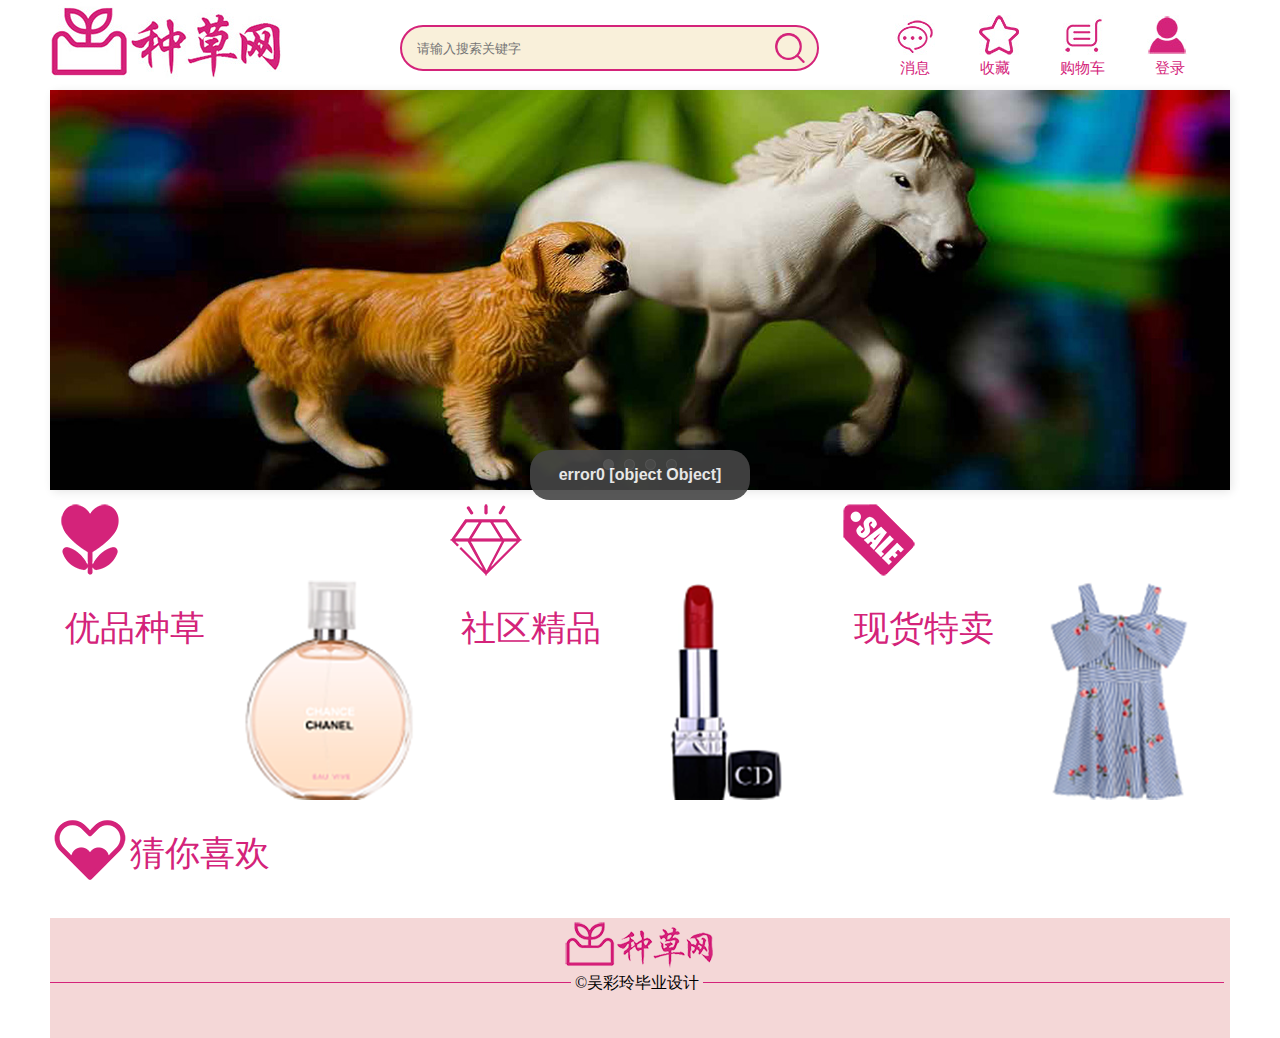
<file: index.html>
<!DOCTYPE html>
<html>
	<head>
		<meta charset="utf-8" />
		<title>种草网</title>
		<link rel="stylesheet" type="text/css" href="page/css/seed.css"/>
		<link rel="stylesheet" type="text/css" href="page/css/base.css"/>
		<!--<link rel="stylesheet" type="text/css" href="page/css/searchbar.css"/>-->
		<!--<link rel="stylesheet" type="text/css" href="page/css/jSlider.min.css"/>-->
		<script src="page/js/jquery-2.1.0.js" ></script>
		<script src="page/js/jquery.jSlider.min.js" ></script>
		<link rel="stylesheet" type="text/css" href="page/font-awesome-4.7.0/css/font-awesome.min.css"/>
		<link rel="shortcut icon" type="image/x-icon" href="images/种草猫.png"/>
		<script type="text/javascript" src='page/js/jquery.cookie.js'></script>
		<script type="text/javascript" src='page/js/jquery.index.js'></script>
		<style type="text/css">


		</style>
		<script type="text/javascript">
			// $(function () {
            //     $("#search").change(function () {		// 改变时判断
            //         var num ="4" ;
            //         var myData="fuzzyKeyWord="+$(this).val() ;
            //         console.log(myData) ;
            //         // getData(num ,myData)
            //     });
            // })
			$(function () {
                $("#search").bind("input propertychange",function () {		// 改变时判断
                    var myData="fuzzyKeyWord="+$(this).val() ;
                    console.log(myData) ;
                    // getData(num ,myData)
                });
            })
		</script>
	</head>
	
	<body>
		<div class="box">
			<!--top内容-->
			<div id="top">
				<div class="top_logo"></div>
				<!--<div class="search_bar">-->
					<!--<form>-->
						<!--<input type="text" placeholder="搜索从这里开始...">-->
						<!--<button type="submit"></button>-->
					<!--</form>-->
				<!--</div>-->
				<div class="top_input search_bar">
					<input class="top_input_search" type="text" name="search" id="search" placeholder="请输入搜索关键字" />
					<!--<input type="button" value="搜索" class="top_button">-->
					<button id="indexsearch-btn" type="button" onclick="indexsearch()"></button>

					<div id="showResultHide">
						<ul id="showResultHide-ul">
						</ul>
					</div>
				</div>
				<div class="top_message">
					<a href="javascript:void(0)" id="index_msg"> <img src="page/img/message.jpg" alt="消息"/></a>
					<a href="javascript:void(0)" id="index_collect"><img src="page/img/enshrine.jpg" alt="收藏"/></a>
					<a href="javascript:void(0)" id="index_shopcar"><img src="page/img/shop.jpg" alt="购物车"/></a>
					<a href="javascript:void(0)" id="index_login"><img src="page/img/login.jpg" alt="登录"/></a>
					<ul>
						<li id="message">消息</li>
						<li id="collect">收藏</li>
						<li id="shop_car">购物车</li>
						<li id="login_name">登录
							<div id="showLoginHide">
								<!--弹出框样式部分，自行设定样式 -->
								<ul >
								<li><a href="javascript:void(0)" id="user_center">个人中心</a></li>
								<li><a href="javascript:void(0)" id="user_exit">退出登录</a></li>
							</ul>
							</div>
						</li>
					</ul>
				</div>
			</div>
			<!--head内容-->
			<div class="head">
				<div class="jSlider" id="slider1" style="z-index: -1">
					<!--	跑马灯图片设定，大小无限制 -->
					<div><img src="images/advertisement/photo1.jpg"></div>
					<div><img src="images/advertisement/photo2.jpg"></div>
					<div><img src="images/advertisement/photo3.jpg"></div>
					<div><img src="images/advertisement/photo4.jpg"></div>
					<!--<div><img src="images/advertisement/photo5.jpg"></div>-->
					<!--<div><img src="images/advertisement/photo6.jpg"></div>-->
				</div>
			</div>

			<!--center内容-->
			<div class="centers" >
				<!--优品种草-->
				<div class="center_seed">
					<div class="center_seed_one">
						<img src="page/img/index/种草.png"/>
					</div>
					<div class="center_seed_two">
						<p>优品种草</p>
					</div>
					<div class="cener_seed_three">
						<a href="#"><img src="page/img/index/3.png"/></a>
					</div>
				</div>
				<!--现货特卖-->
				<div class="center_sale">
					<div class="center_sale_one">
						<img src="page/img/index/精品.png"/>
					</div>
					<div class="center_sale_two">
						<p>社区精品</p>
					</div>
					<div class="cener_sale_three">
						<a href="#"><img src="page/img/index/1.png"/></a>
					</div>
				</div>
				<!--社区精品-->
				<div class="center_boutique">
					<div class="center_boutique_one">
						<img src="page/img/index/特卖.png"/>
					</div>
					<div class="center_boutique_two">
						<p>现货特卖</p>
					</div>
					<div class="cener_boutique_three">
						<a href="#"><img src="page/img/index/2.png"/></a>
					</div>
				</div>
			</div>
			<!--bottom内容-->
			<div class="bottom" >
				<div class="bottom_like">
					<a class="bottom_like_img"><img src="page/img/index/猜你喜欢.png"/></a>
					<label>猜你喜欢</label>
				</div>
				<div id="botton_guessULike" class="bottom_commodity">
					<!--<div class="bottom_commodity_one">-->
						<!---->
					<!--</div>-->
					<!--<div class="bottom_commodity_two">-->
						<!---->
					<!--</div>-->
					<!--<div class="bottom_commodity_three">-->
						<!---->
					<!--</div>-->
					<div style="width: 83%;">
					</div>


				</div>

			</div>

			<!--tail内容 -->
			<div class="tail">
				<div class="tail_img">
					<img src="page/img/index/tails.png"/>
				</div>
				<div class="tail_cailing">
					<span class="hr"></span>
					<span class="hr_1">©吴彩玲毕业设计</span>
					<span class="hr"></span>
				</div>
			</div>
		</div>

	</body>
</html>
</file>
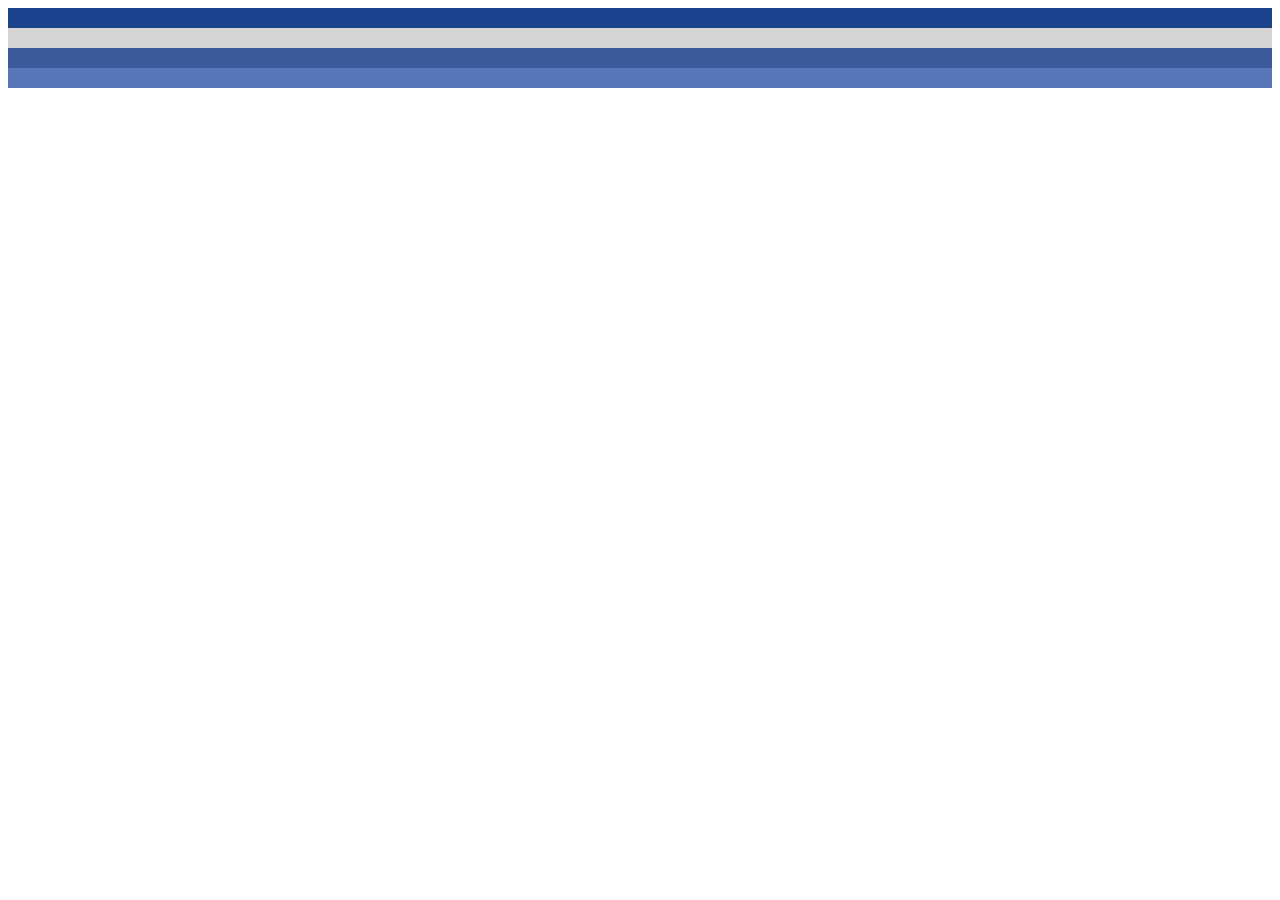
<file: test.html>
<!DOCTYPE html>
<html lang="en">
<head>
    <meta charset="UTF-8">
    <title>Title</title>
</head>
<body>
<div>
    <div style="background-color: #1c418d ;height: 20px"></div>
    <div style="background-color: #d5d5d5;height: 20px"></div>
    <div style="background-color: #3a5a9c;height: 20px"></div>
    <div style="background-color: #5577ba;height: 20px"></div>

</div>


</body>
</html>
</file>
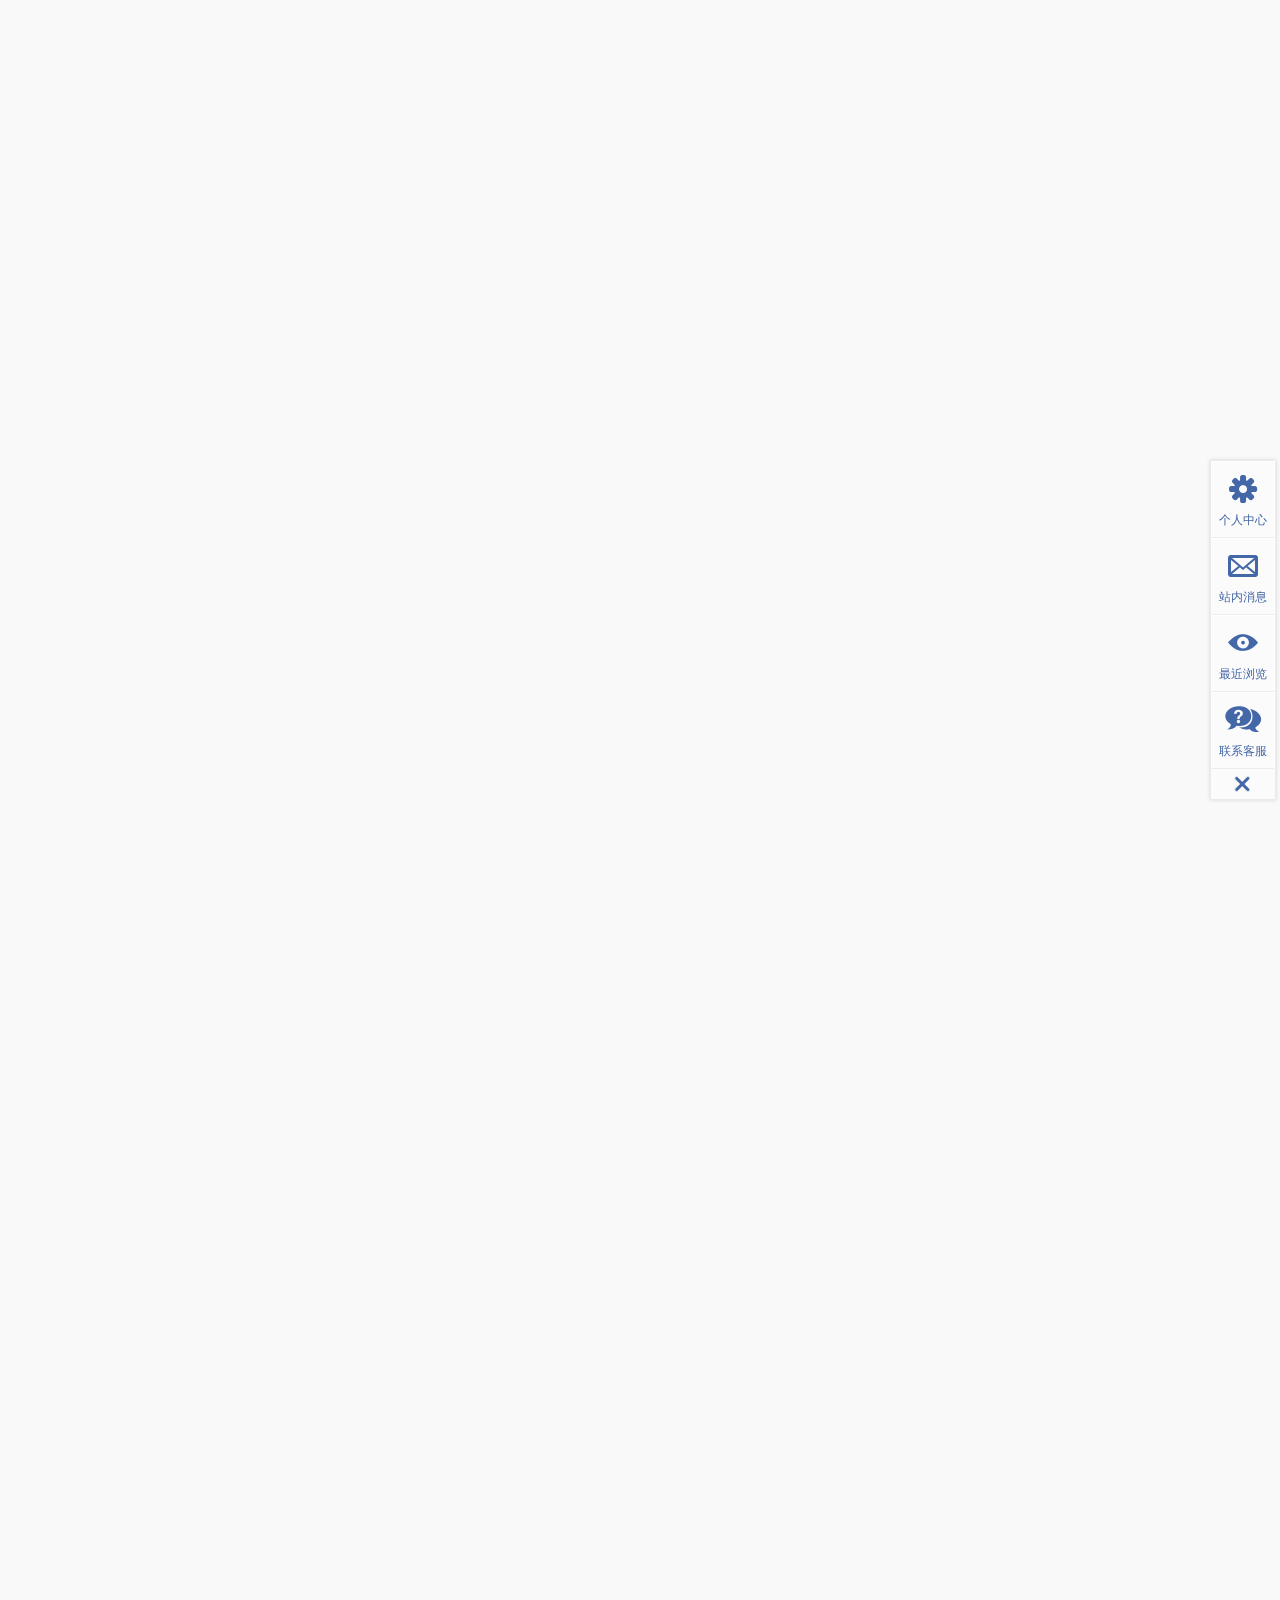
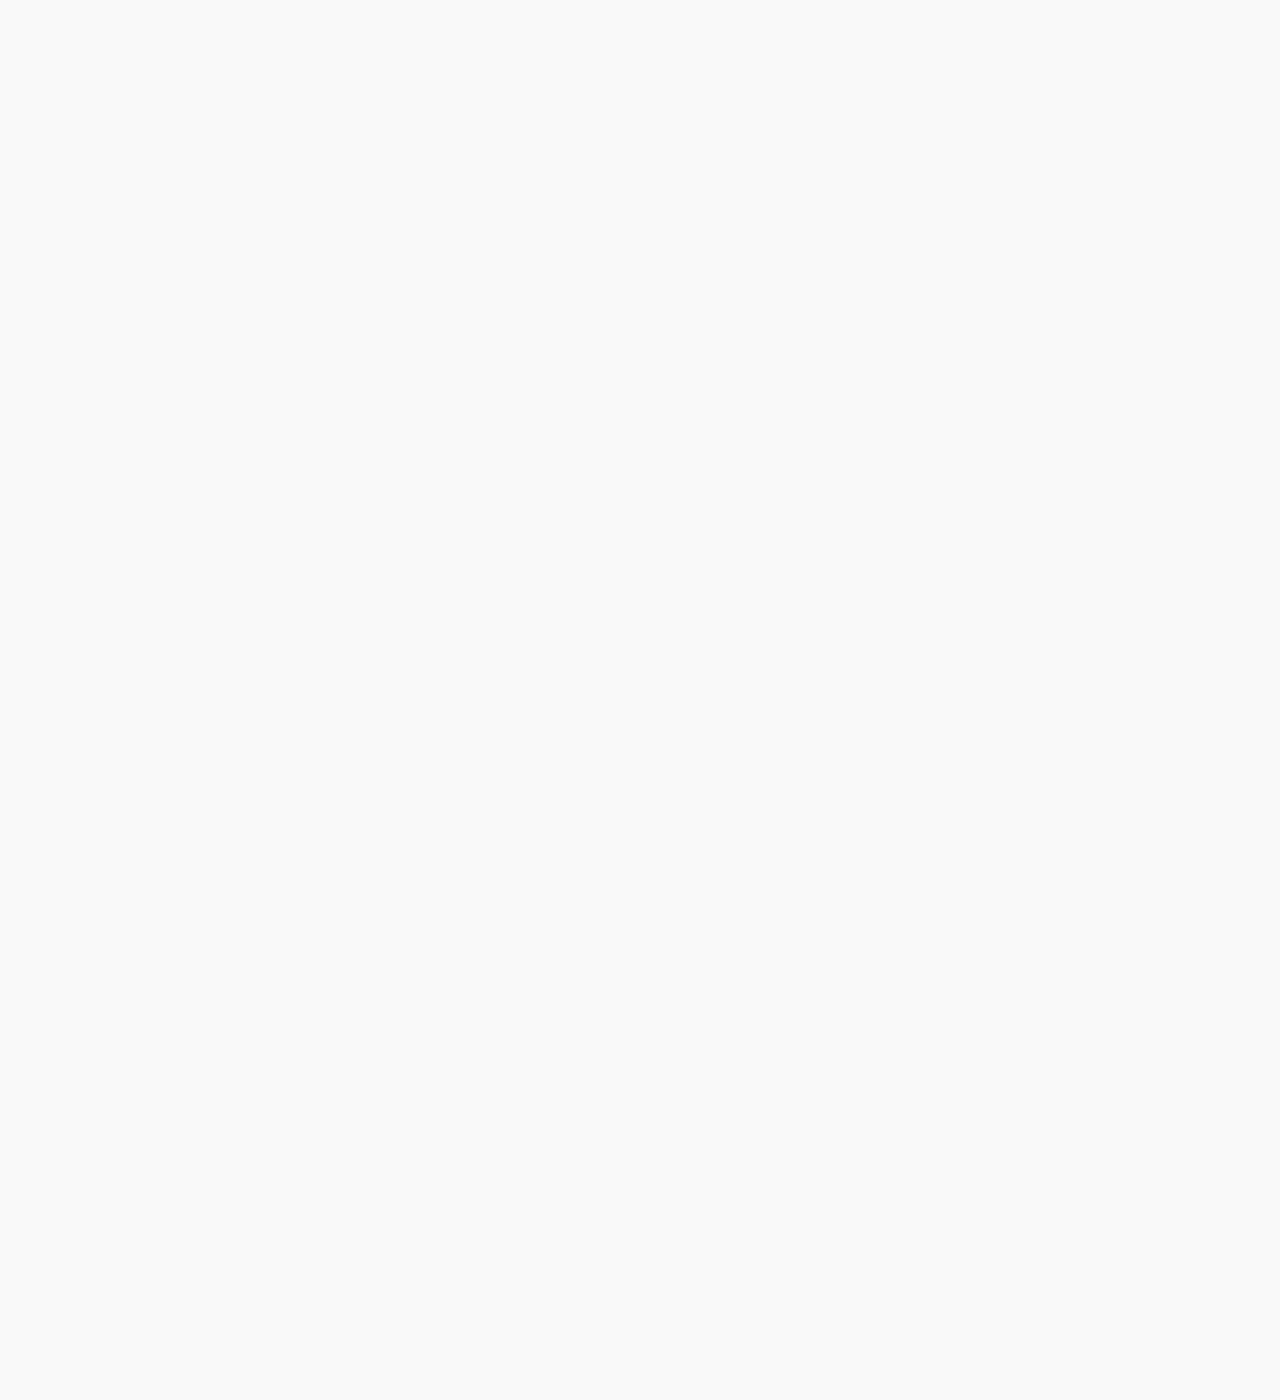
<file: chatMoudle/chat.html>
﻿<!DOCTYPE HTML>
<html>
<head>
<meta charset="UTF-8">
<title>chat-demo</title>
<link rel="stylesheet" type="text/css" href="css/base.css?v=606" />
<script type="text/javascript" src="js/jquery-1.7.min.js"></script>
<script type="text/javascript" src="js/common.js?v=725"></script>
<script type="text/javascript">
//base
var _baseUrl = '';
var baseJSUrl = 'js/';
var baseCSSUrl = 'css/';
</script>
</head>
<body id="home" style="height:3000px;">
</body>
<script type="text/javascript">
var account_url="http://sc.chinaz.com";
var refreshCartUrl="http://sc.chinaz.com";//购物车
var recentlyViewedUrl="http://sc.chinaz.com"; //最近浏览
var saveMessageUrl="http://sc.chinaz.com";//提交留言
var checkout_Url="http://sc.chinaz.com";//去购物车并结算
var go_buy="http://sc.chinaz.com";//购买
var place_url="images/place.png";//loading图片
var validateCode_url="http://sc.chinaz.com/index.php?g=Api&m=Checkcode&type=userlogin&code_len=4&font_size=14&width=80&height=24&font_color=&background=white";//获取验证码
var delCart_url="http://sc.chinaz.com";
var account_order_url="http://sc.chinaz.com";
var account_return_url="http://sc.chinaz.com";
var account_address_url="http://sc.chinaz.com";
var account_giftcard_url="http://sc.chinaz.com";
var account_cashcard_url="http://sc.chinaz.com";
var account_jf_url="http://sc.chinaz.com";
var account_comment_url = "http://sc.chinaz.com";
var account_consult_url = "http://sc.chinaz.com";
var account_message_url = "http://sc.chinaz.com";
var account_arrival_url = "http://sc.chinaz.com";
var account_reduce_url = "http://sc.chinaz.com";
var unreadNewMsgUrl = "http://sc.chinaz.com";
//Dialog icon base path
ds.Dialog.defaults.iconBasePath = 'images/';
function showInfoTip(content, type, onhide){
	var icons = {success:'success.png', info: 'info.png'};
	var icon = icons[type] || 'error.png';
	return ds.dialog({
		title: '消息提示',
		content: content,
		onhide: onhide,
		onyes: true,
		icon: icon,
		timeout: 3,
		width: 200
	});
}
ds.loadScript(baseJSUrl+'quick_links.js');
</script>
</html>
</file>
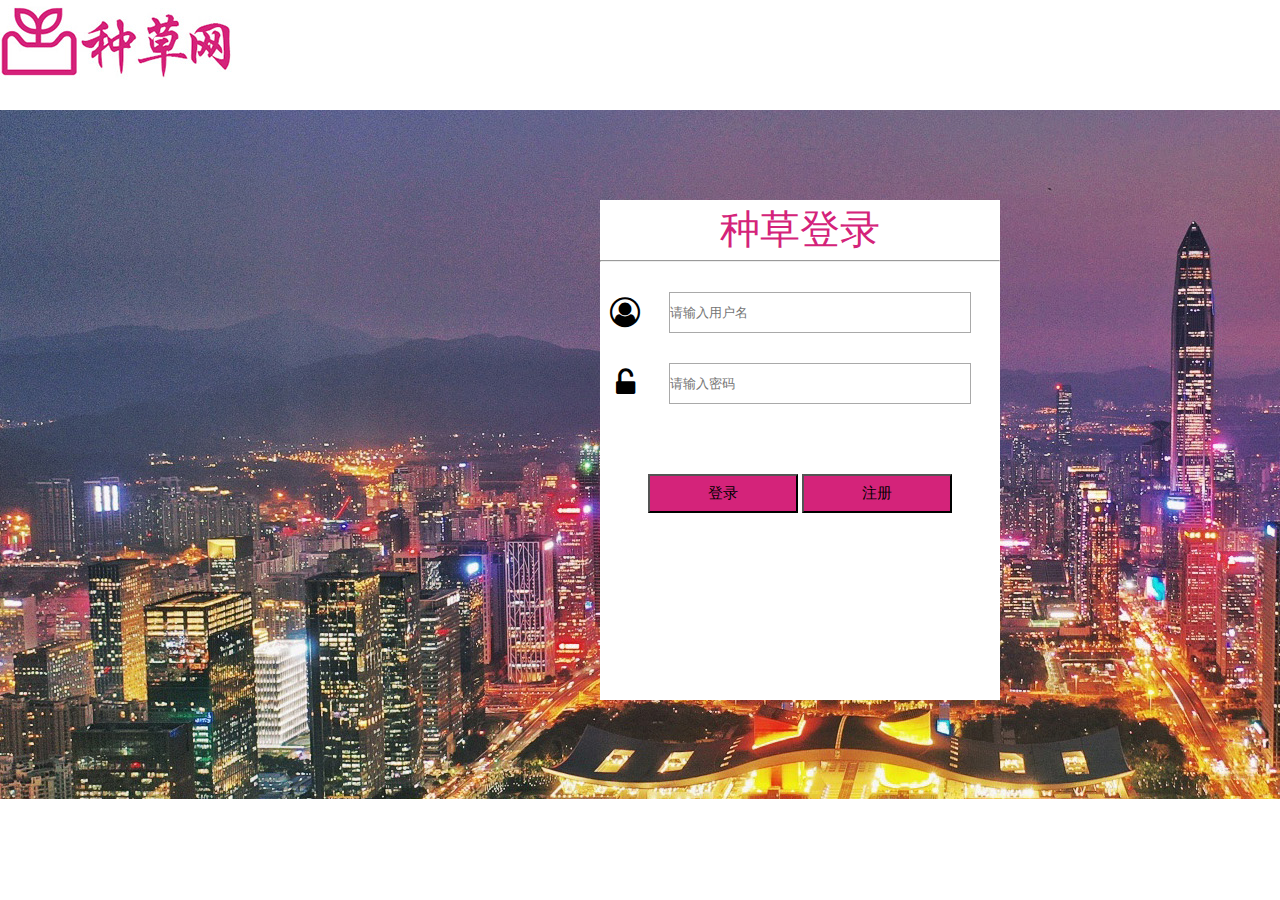
<file: page/login.html>
<!DOCTYPE html>
<html>
	<head>
		<meta charset="UTF-8">
		<title>种草登录</title>
		<link rel="shortcut icon" type="image/x-icon" href="img/种草猫.png"/>
		<link rel="stylesheet" type="text/css" href="font-awesome-4.7.0/css/font-awesome.min.css"/>
		<link rel="stylesheet" type="text/css" href="css/login.css"/>
		<link rel="stylesheet" type="text/css" href="css/base.css"/>
		<script type="text/javascript" src="js/jquery-2.1.0.js"></script>
		<script type="text/javascript" src="js/jquery.login.js"></script>
		<script type="text/javascript" src='js/jquery.cookie.js'></script>
		<script type="text/javascript">
			$(function () {
//				$(".login_name_input").focus(function(){
//					$("#name_id").text("shuru") ;
//				}) ;

			})
			
		</script>
	</head>
	<body>
		<div class="logo">
			<a href="../index.html"><img src="img/logo/seeds.jpg"/></a>
		</div>
			<div class="background">
			<div class="login">
				<p>种草登录</p> <hr />
				<div class="login_box">
				<form method="post" >
				<!--<form method="post" action="php/login.php">-->
					<!--以下是用户框-->
				<div class="login_name">
					<div class="login_name_i">
						<i class="fa fa-user-circle-o"></i>
					</div>
					<div class="login_name_input">
						<input type="text" name="username" placeholder="请输入用户名" id="login_name"/><label id="name_id"></label>
					</div>
				</div>
				<!--以下是密码框-->
				<div class="login_password">
					<div class="login_password_i">
						<i class="fa fa-unlock-alt"></i>
					</div>
					<div class="login_password_input">
						<input type="password" name="password" placeholder="请输入密码" id="login_pass"/><label id="psssword_id"></label>
					</div>
				</div>
				<!--以下是按钮-->
				<div clas="button">
						<!--<button type="submit" class="buttom_login" id="login_button">登录</button>-->
						<input type="button" class="buttom_login" id="login_button" value="登录" />
						<a href="register.html"><button type="button" class="buttom_logins">注册</button></a>
					</div>
				</form>
				</div>
			</div>
		</div>
	</body>
</html>
</file>
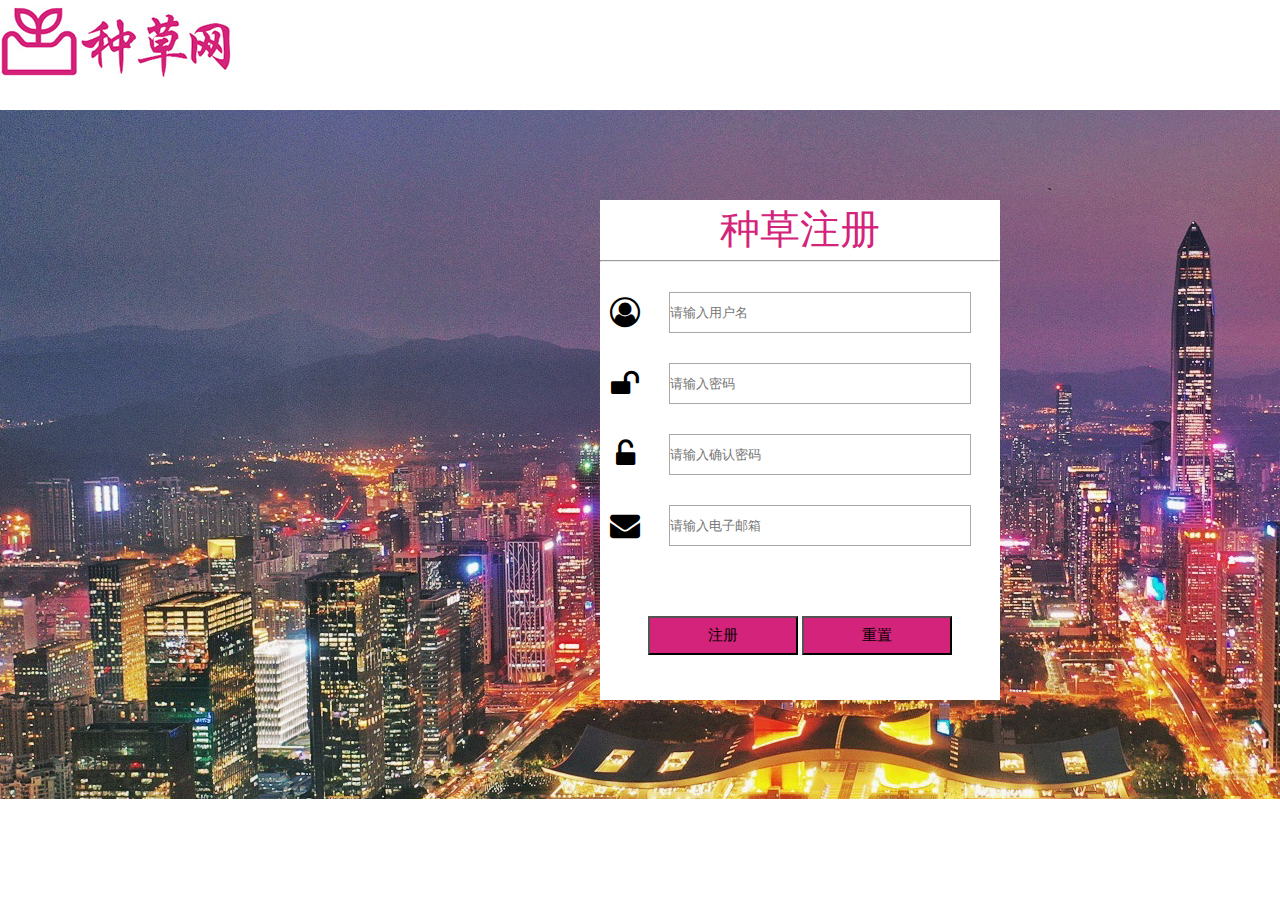
<file: page/register.html>
<!DOCTYPE html>
<html>
	<head>
		<meta charset="UTF-8">
		<title>种草注册</title>
		<link rel="shortcut icon" type="image/x-icon" href="img/种草猫.png"/>
		<link rel="stylesheet" type="text/css" href="font-awesome-4.7.0/css/font-awesome.min.css"/>
		<link rel="stylesheet" type="text/css" href="css/login.css"/>
		<link rel="stylesheet" type="text/css" href="css/base.css"/>
		<script src="js/jquery-2.1.0.js" ></script>
		<script type="text/javascript" src='js/jquery.cookie.js'></script>
		<script src="js/jquery.register.js"></script>
		<script type="text/javascript">
			$(function () {

            })
		</script>
	</head>
	<body>
		<!--这是logo-->
		<div class="logo">
			<a href="../index.html"><img src="img/logo/seeds.jpg"/></a>
		</div>
		<div class="background"><!--这是背景图片-->
			<div class="login">
				<p>种草注册</p> <hr />
				<div class="login_box">
				<form method="post">
					<!--以下是用户框-->
				<div class="login_name">
					<div class="login_name_i">
						<i class="fa fa-user-circle-o"></i>
					</div>
					<div class="login_name_input">
						<input class="login_name_input" type="text" name="username" id="register_username" placeholder="请输入用户名"/>
					</div>
				</div>
				<!--以下是密码框-->
				<div class="login_password">
					<div class="login_password_i">
						<i class="fa fa-unlock"></i>
					</div>
					<div class="login_password_input">
						<input id="register_password_input" class="login_password_input" type="password" name="password" placeholder="请输入密码"/>
					</div>
				</div>
				<!--以下是确认密码密码框-->
				<div class="login_password">
					<div class="login_password_i">
						<i class="fa fa-unlock-alt"></i>
					</div>
					<div class="login_password_input">
						<input id="affirm_password_input" class="login_password_input" type="password" name="passwords" placeholder="请输入确认密码"/>
						<label id="affirm_password_label"></label>
					</div>
				</div>
				<!--以下是邮箱-->
				<div class="login_envelope">
					<div class="login_envelope_i">
						<i class="fa fa-envelope"></i>
					</div>
					<div class="login_envelope_input">
						<input id="register_envelope_input" class="login_envelope_input" type="email" name="envelope" placeholder="请输入电子邮箱"/>
						<label id="register_envelope_label"></label>
					</div>
				</div>
				<!--以下是按钮-->
				<div clas="button">
						<!--<button type="submit" class="buttom_login" id="register_btn">注册</button>-->
						<input type="button" class="buttom_login" id="register_btn" value="注册" />
						<button type="reset" class="buttom_reset" id="register_reset_btn">重置</button>
					</div>
				</form>
				</div>
			</div>
		</div>
	</body>
</html>
</file>
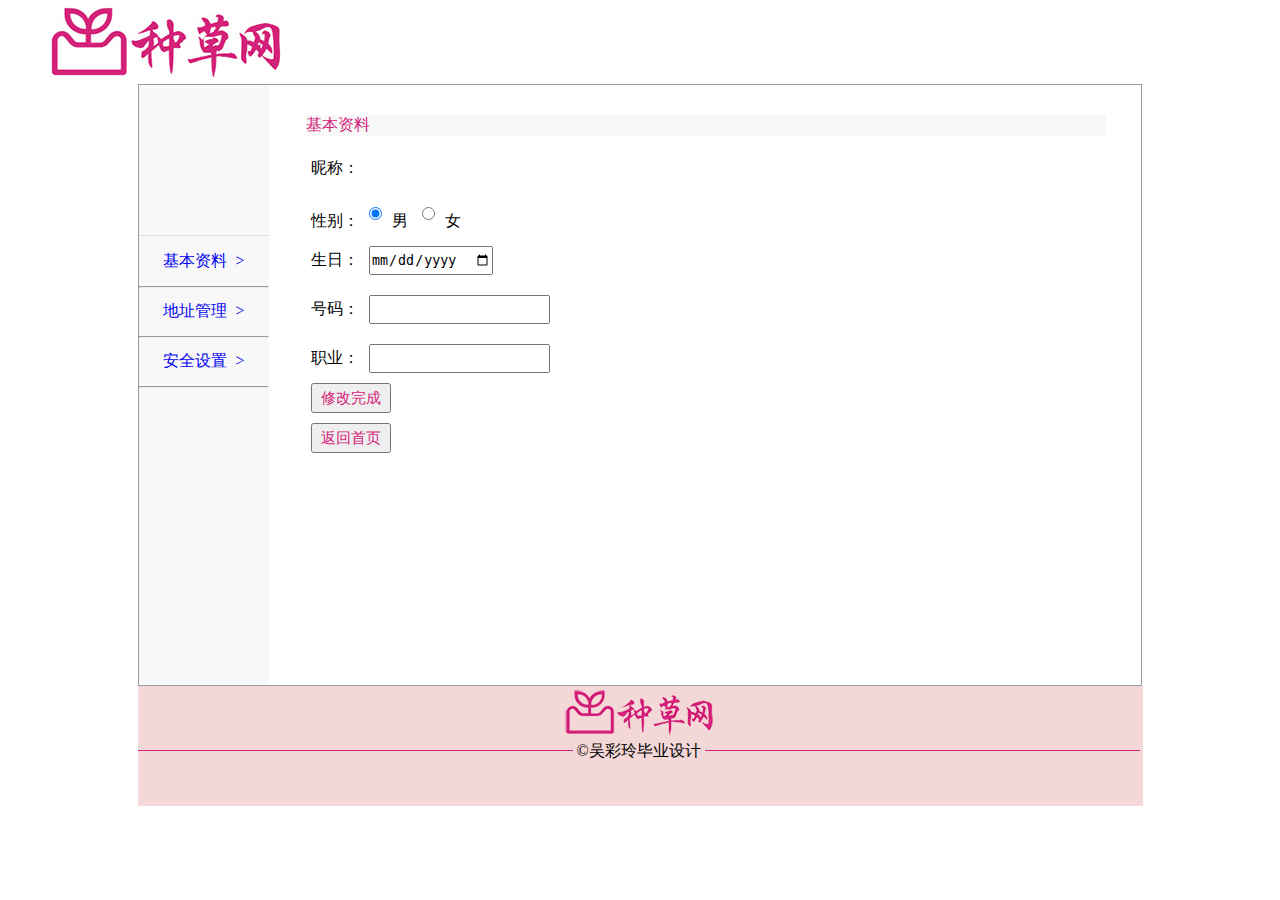
<file: page/user.html>
<!DOCTYPE html>
<html lang="en">
<head>
    <meta charset="UTF-8">
    <title>用户中心</title>
    <link rel="stylesheet" type="text/css" href="css/user.css">
    <script src="js/jquery-2.1.0.js"></script>
    <link rel="shortcut icon" type="image/x-icon" href="../images/种草猫.png"/>
    <script type="text/javascript">
        $(function () {
            //  页面内容"usercenter/userinfo.html，usercenter/addressmanager.html，usercenter/securesetting.html

        })
    </script>
</head>
<body>
    <div class="user">
        <a href="../index.html"><img src="img/logo/seeds.jpg" alt=""></a>
        <div class="user_box">
            <div class="user_box_one">
                <div class="user_box_one_top"></div>
                <div class="user_box_one_bottom">
                    <div class="user_box_one_bottom_1"><a href="usercenter/userinfo.html" target="jumpframe"><p>基本资料 &nbsp;></p></a> <hr></div>
                    <div class="user_box_one_bottom_2"><a href="usercenter/addressmanager.html" target="jumpframe"><p>地址管理 &nbsp;></p></a> <hr></div>
                    <div class="user_box_one_bottom_3"><a href="usercenter/securesetting.html" target="jumpframe"><p>安全设置 &nbsp;></p></a> <hr></div>
                </div>
            </div>
            <div class="user_box_two">
                <iframe id="user_iframe" class="user_box_two" name="jumpframe" src="usercenter/userinfo.html" frameborder="0"></iframe>
            </div>
        </div>
        <div class="user_tails">
            <div class="user_img">
                <img src="../page/img/index/tails.png"/>
            </div>
            <div class="user_cailing">
            <span class="hr"></span>
            <span class="hr_1">©吴彩玲毕业设计</span>
            <span class="hr"></span>
            </div>
        </div>
    </div>
</body>
</html>
</file>
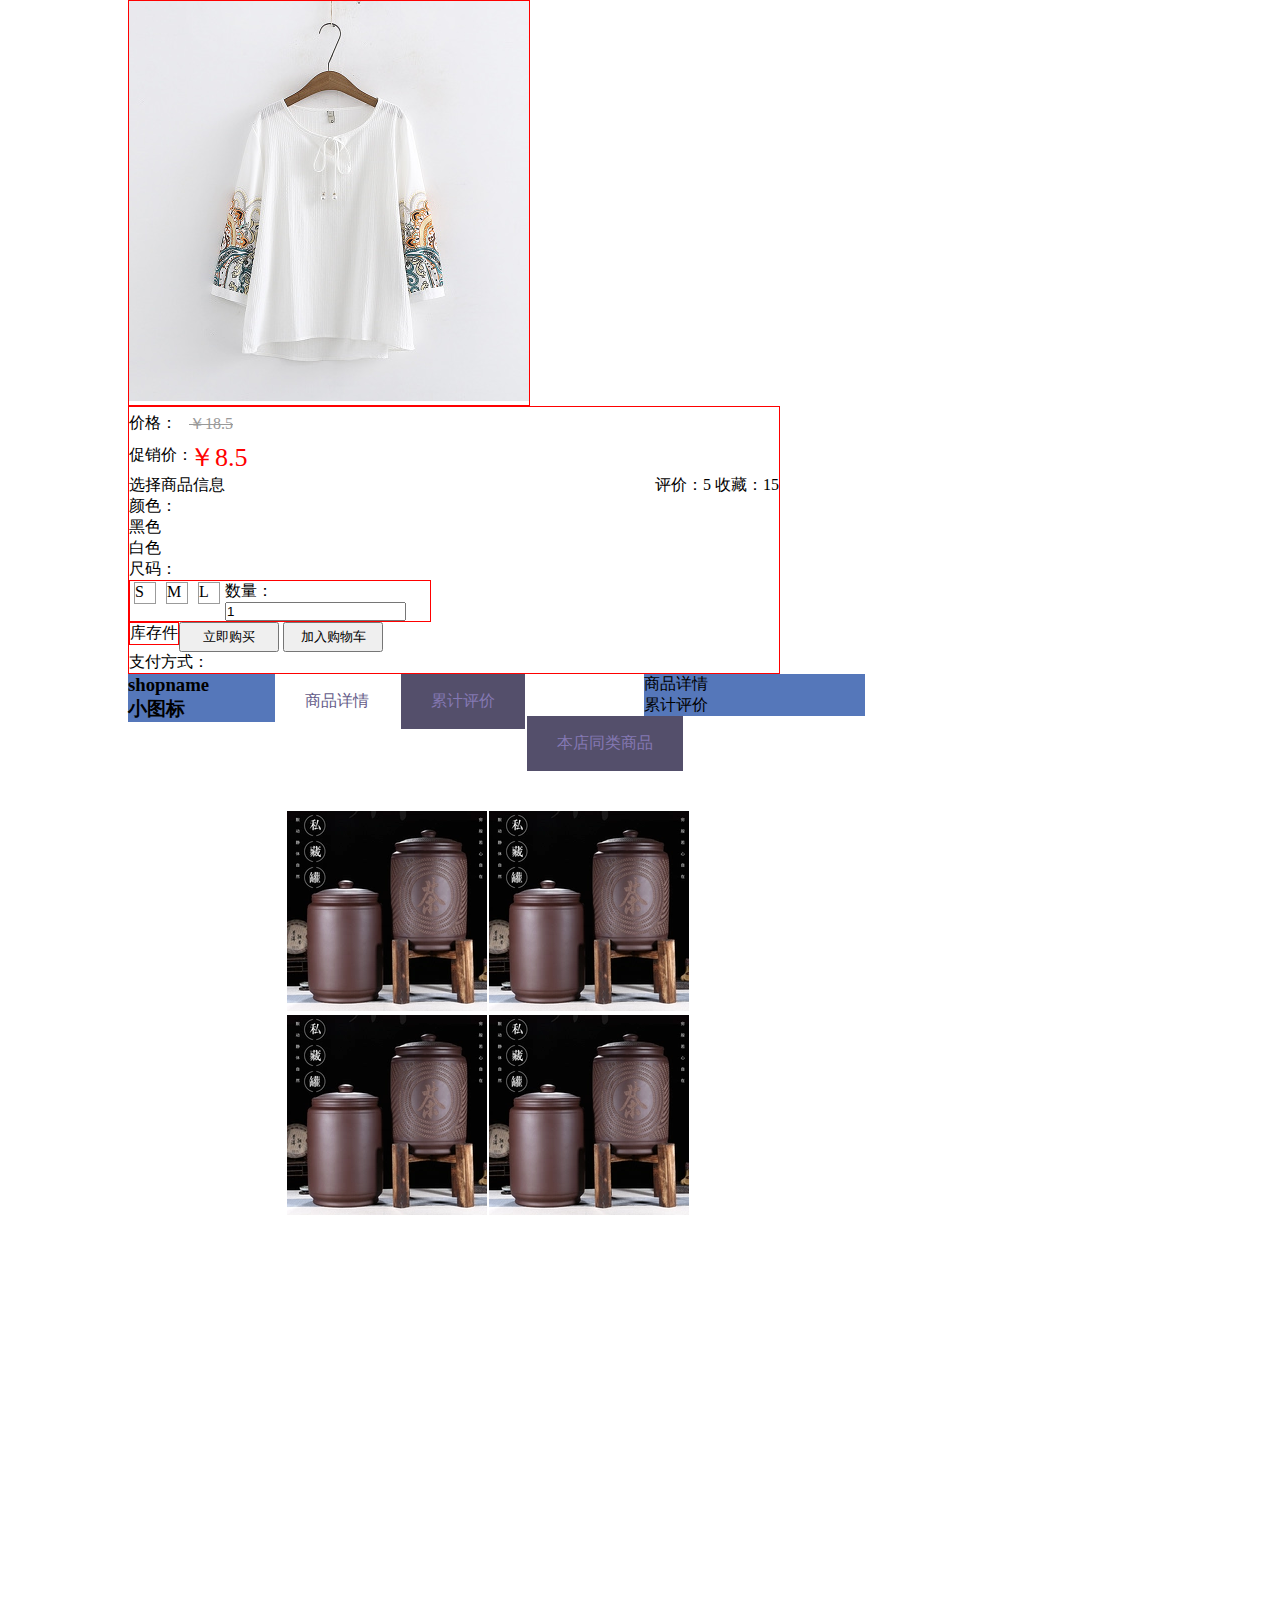
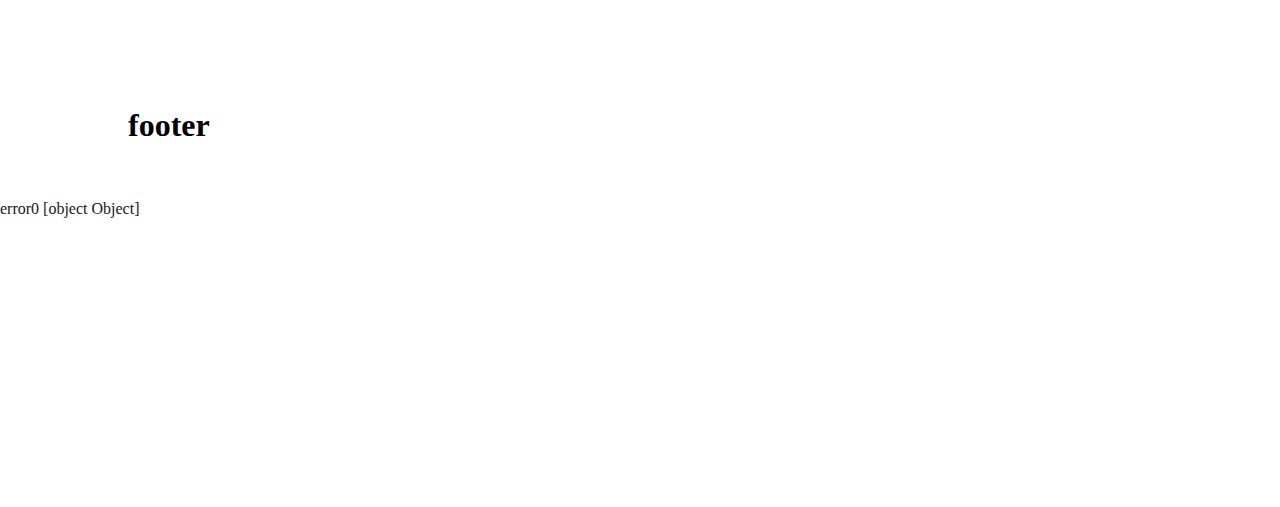
<file: page/commodity/item.html>
<!DOCTYPE html>
<html lang="en">
<head>
    <meta charset="UTF-8">
    <title>商品详情页</title>
    <link rel="stylesheet" type="text/css" href="../css/user.css">
    <link rel="stylesheet" type="text/css" href="../css/item.css">
    <link rel="shortcut icon" type="image/x-icon" href="http://localhost/images/种草猫.png"/>
    <script src="../js/jquery-2.1.0.js" ></script>
    <script src="../js/jquery.cookie.js" ></script>
    <script src="../js/tabLable.js" ></script>
    <script src="../js/jquery.item.js" ></script>
    <script type="text/javascript">

    </script>
</head>
<body>
<!--上半部分-->
<div class="item"style="height: 1800px">
<div>
    <!--left-->
    <div class="item-partleft">
        <!--图像-->

        <div class="item-partleft-goodspic">
            <!--大图-->
            <div id="itemPic-picUrl" class="item-img-one"><img id="itemPic-img-picUrl" src="/product_pic/tb_1.jpg"></div>
            <!--小图-->
            <div></div>

        </div>
    </div>
    <!--left end-->
    <!--right-->
    <div class="item-partright">
    <div class="item-partright-goods" >
        <h1 id="item-h1-name"></h1>
            <div class="item-goods-main"></div>
            <div class="goods-mainbox-price">
                <dl>
                    <dt class="item-dt-one">价格：</dt>
                    <dd id="item-merchants_sales" class="item-price">￥18.5</dd>
                </dl>
                <dl>
                    <dt class="item-dt-two">促销价：</dt>
                    <dd id="item-price" class="item-sales">￥8.5</dd>
                    <dd class="item-dd">
                        <span>评价：<span id="item-evaluate_num">5</span></span>
                        <span>收藏：<span id="item-collection_num">15</span></span>
                    </dd>
                </dl>
            </div>

            <!--&lt;!&ndash;店铺优惠&ndash;&gt;-->
            <!--<div>-->
                <!--<div>-->
                    <!--<div>店铺优惠</div>-->
                    <!--<div><div><span>满1元立减1元</span><span>领取</span></div></div>-->
                <!--</div>-->
            <!--</div>-->
        <!--</div>-->
        <!--&lt;!&ndash;客服&ndash;&gt;-->
        <!--<div>-->
            <!--<dl><dt>客服：</dt><dd>联系客服</dd></dl>-->
        <!--</div>-->
        <!--购买-->
        <div>
            <!--商品信息-->
            <div>
                <div><span>选择商品信息</span></div>
                <div>
                    <!--款式-->
                    <dl><dt>颜色：</dt>
                        <dd>
                            <ol>
                                <li>黑色</li>
                                <li>白色</li>
                            </ol>
                        </dd>
                    </dl>
                    <!--尺寸-->
                    <dl><dt>尺码：</dt>
                        <dd>
                        <ol class="item-ol">
                            <li>S</li>
                            <li>M</li>
                            <li>L</li>
                        </ol>
                    </dd>
                    </dl>
                    <!--数量-->
                    <dl>
                        <dd>
                            <div class="item-number"><span>数量：</span><input autocomplete="off" value="1" type="number"></div>
                        <!--库存总数-->
                            <div class="item-num">库存<span id="item-quantity_available"></span>件</div>
                        <!--库存提醒-->
                            <div style="display: none">您所填写的商品数量超过库存！</div>
                        </dd>
                    </dl>
                </div>
            </div>
            <!--下单、购买-->
            <div>
                <!--立即购买-->
                <a><button type="button" class="item-shop-one">立即购买</button></a>
                <!--加入购物车-->
                <a><button type="button" class="item-shop-two">加入购物车</button></a>
            </div>
        </div>

        <!--其他功能-->
        <div>
            <!--收藏-->
            <div></div>
            <!--分享-->
            <div></div>
            <!--举报-->
            <div></div>
        </div>

        <!--承诺服务、支付方式-->
        <div>
            <!--服务说明-->
            <!--<div>-->
                <!--<div>服务说明：</div>-->
                <!--<ul>-->
                    <!--<li><a><img src=""></a></li>-->
                    <!--<li><a><img src=""></a></li>-->
                    <!--<li><a><img src=""></a></li>-->
                <!--</ul>-->
            <!--</div>-->
            <!--支付方式-->
            <div>
                <div>支付方式：</div>
            </div>
        </div>
    </div>
</div>


<!--right end-->

</div>
<div class="clear_float"></div>
<!--中间部分-->
<div style="width: 90% ">

    <!--<div class="shop-module" style="background-color: #5577ba ;width: 20% ;float: left">-->
    <!--<h3>-->
        <!--<div class="shopname"><a>shopname</a><div>小图标</div></div>-->
    <!--</h3>-->
    <!--</div>-->
    <div id="item_fixed_part" class="tabpanel-module" style="width: 80% ;float: left ;background: white ">
        <div class="shop-module" style="background-color: #5577ba ;width: 20% ;float: left">
            <h3>
                <div class="shopname"><a>shopname</a><div>小图标</div></div>
            </h3>
        </div>
        <div class="ext-module" style="background-color: #5577ba ;width: 30% ;float: right">
            <ul>
                <li><a>商品详情</a></li>
                <li><a>累计评价<em id="ext-evaluate_num"></em></a></li>
            </ul>
        </div>
        <div id="itemTab">
            <ul>
                <li><a href="#goodsDetails">商品详情</a></li>
                <li><a href="#cumulativeAssessment">累计评价<em id="itemFix-evaluate_num"></em></a></li>
                <li><a href="#recommendation">本店同类商品</a></li>
            </ul>

            <div id="tabs_container">
                <!--商品详情-->
                <div id="goodsDetails" >
                    <li><img src="/product_pic/dhzscygpecgscmfcg.webp"></li>
                    <li><img src="/product_pic/dhzscygpecgscmfcg.webp"></li>
                    <li><img src="/product_pic/dhzscygpecgscmfcg.webp"></li>
                    <li><img src="/product_pic/dhzscygpecgscmfcg.webp"></li>
                </div>
                <!--累计评价-->
                <div id="cumulativeAssessment">
                    <p>cumulativeAssessment</p>
                </div>
                <!--商品推荐-->
                <div id="recommendation">
                    <p>recommendation</p>
                </div>
            </div>
        </div>
        <!--<div class="ext-module" style="background-color: #5577ba ;width: 30% ;float: right">-->
            <!--<ul>-->
                <!--<li><a>商品详情</a></li>-->
                <!--<li><a>累计评价<em id="ext-evaluate_num"></em></a></li>-->
            <!--</ul>-->
        <!--</div>-->
    </div>
    <script src="../js/itemFloat.js" ></script>

</div>
<div class="clear_float"></div>
<div style="height: 400px">
    <h1>footer</h1>
</div>
</div>
</body>
</html>
</file>
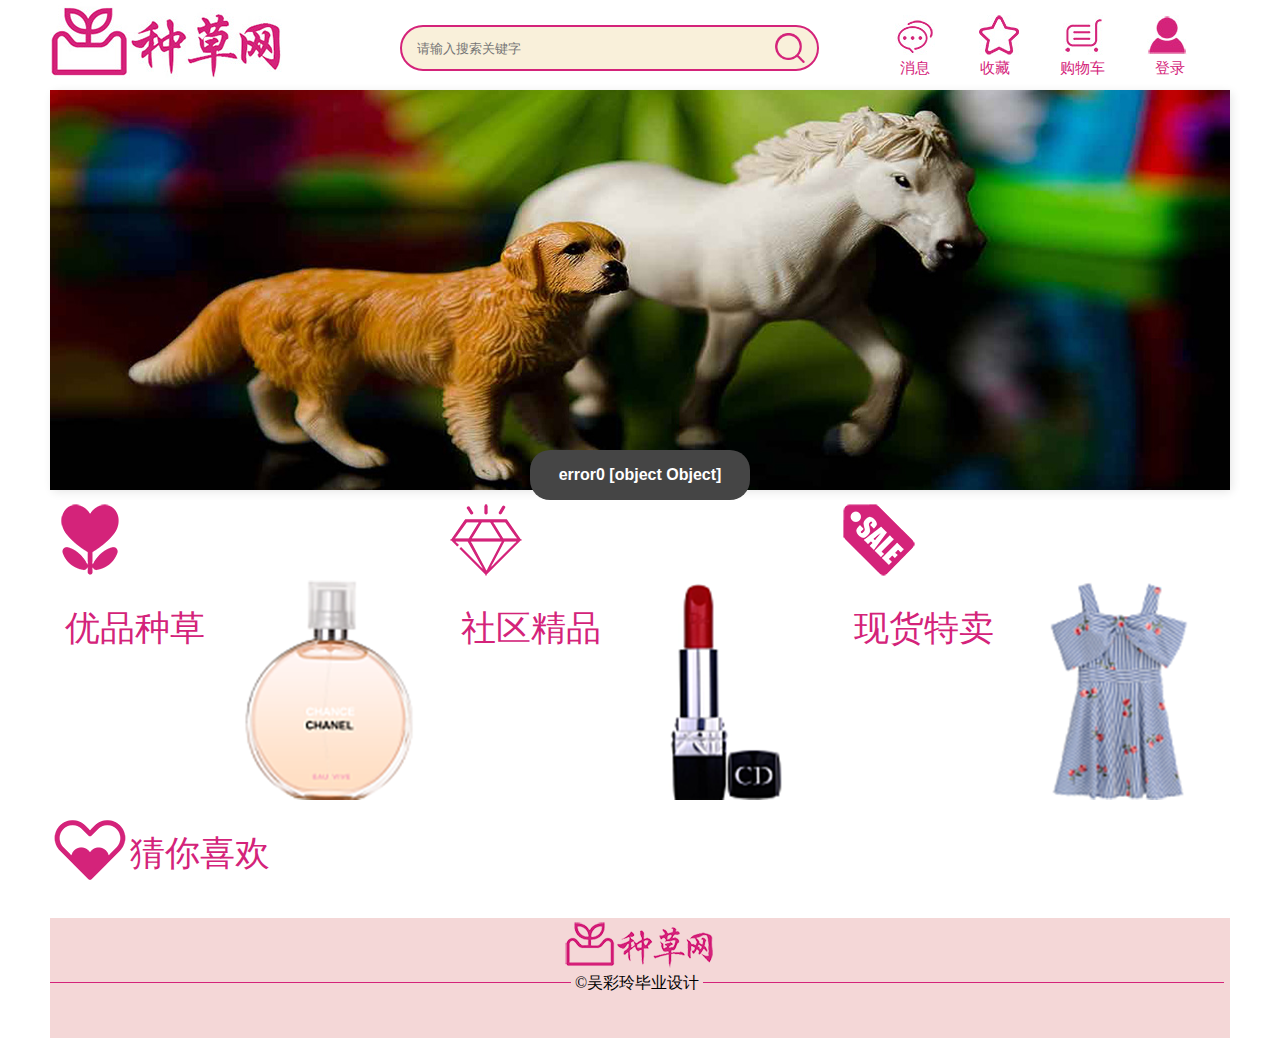
<file: page/usercenter/addressmanager.html>
<!DOCTYPE html>
<html lang="en">
<head>
    <meta charset="UTF-8">
    <title>Title</title>
    <link rel="stylesheet" type="text/css" href="../css/user.css">
    <link rel="stylesheet" type="text/css" href="../css/base.css">
    <script src="../js/jquery-2.1.0.js" ></script>
    <script src="../js/jquery.cookie.js" ></script>
    <script src="../js/jquery.addressmanager.js" ></script>
    <style type="text/css">


    </style>
    <script type="text/javascript">

    </script>
</head>
<body>
    <div class="address">
        <div class="address_box">
            <div class="address_box_one">
                <p>地址管理</p>
            </div>
            <div>
                <button id="add_newaddress_btn">添加地址</button>
            </div>
            <!--<div id="addressManagerFrom" style="display: none">-->
            <div class="address_from" id="addressManagerFrom" style="display: none">
                <form id="addressManager_Form" class="user_box_two_from">
                    <label>地区：<input type="text" name="address" id="address_name"></label><br>
                    <label>邮政编码：<input type="text" name="code" id="postal_code"></label><br>
                    <label>街道地址：<textarea style="resize:none;" cols="40" rows="6" style="OVERFLOW:hidden" name="street_address" id="address_streetid"></textarea></label><br>
                    <!--<label>街道地址：<input type="text" name="street_address" id="address_streetid"></label><br>-->
                    <label>收货人：<input type="text" name="address_name" id="address_username"></label><br>
                    <label>手机：<input type="text" name="phone" id="address_phone"></label><br>
                    <label>设置为默认地址<input type="checkbox" name="mycheck" id="address_default"></label><br>
                    <button type="button" id="address_new" class="adress_new_one">提交</button><br>
                    <button type="reset" id="adrress_cancel">取消</button>
                </form>
            </div>
            <!--</div>-->
            <div id="hasAddress">
                <!--<div class="hasAddress_div">-->
                    <!--&lt;!&ndash;<tbody id="hasAddress_tbody">&ndash;&gt;-->
                    <!--<ul>-->
                        <!--<li class="hasAddress_lileft" id="address_realname">姓名</li>-->
                        <!--<li class="hasAddress_limiddle" id="address_realaddress">地址</li>-->
                        <!--<li class="hasAddress_lileft" id="address_realphone">邮政编码</li>-->
                        <!--<li class="hasAddress_lileft" id="address_postalCode">手机号</li>-->
                        <!--<li class="hasAddress_liright" id="address_optionlist">-->
                            <!--<a id="address_realisdefault">设为默认</a>-->
                            <!--<a id="address_edit">编辑</a>-->
                            <!--<a id="address_delete">删除</a>-->
                        <!--</li>-->
                    <!--</ul>-->
                <!--</div>-->
                <!--<div class='hasAddress_div'><ul><li class='hasAddress_lileft' id='address_realname'>姓名</li><li class='hasAddress_limiddle' id='address_realaddress'>地址</li><li class='hasAddress_lileft' id='address_realphone'>邮政编码</li><li class='hasAddress_lileft' id='address_postalCode'>手机号</li><li class='hasAddress_liright' id='address_optionlist'><a id='address_realisdefault'>设为默认</a><a id='address_edit'>编辑</a><a id='address_delete'>删除</a></li></ul></div>-->

                <!--<table>-->
                    <!--<tbody id="hasAddress_tbody">-->
                        <!--<tr>-->
                            <!--<td id="address_realname">姓名</td>-->
                            <!--<td id="address_realaddress">地址</td>-->
                            <!--<td id="address_realphone">邮政编码</td>-->
                            <!--<td id="address_postalCode">手机号</td>-->
                            <!--<td id="address_realisdefault">设为默认</td>-->
                            <!--<td id="address_edit">编辑</td>-->
                            <!--<td id="address_delete">删除</td>-->
                        <!--</tr>-->
                    <!--</tbody>-->
                <!--</table>-->
            </div>
        </div>
    </div>

</body>
</html>
</file>
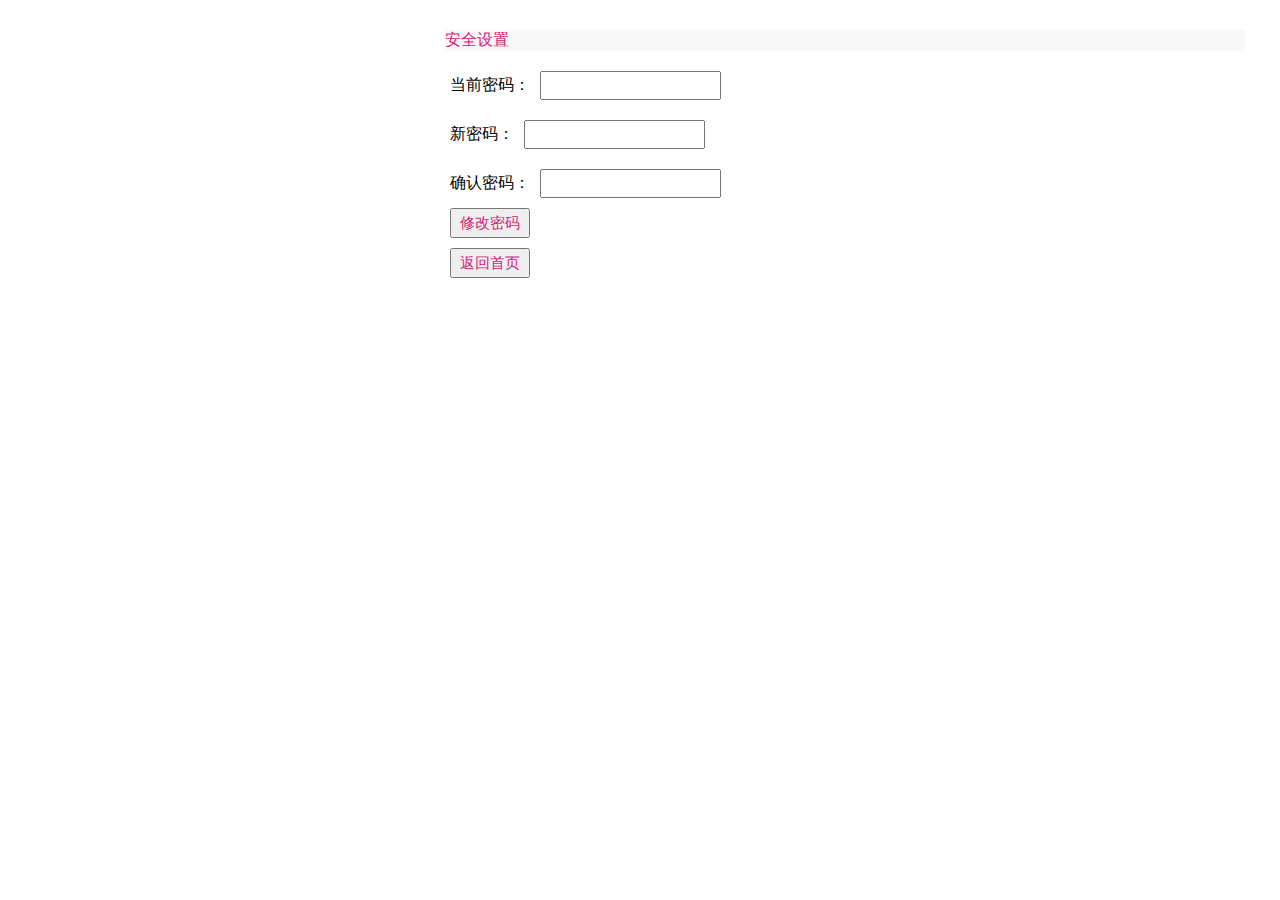
<file: page/usercenter/securesetting.html>
<!DOCTYPE html>
<html lang="en">
<head>
    <meta charset="UTF-8">
    <link rel="stylesheet" type="text/css" href="../css/user.css">
    <link rel="stylesheet" type="text/css" href="../css/base.css">
    <script src="../js/jquery-2.1.0.js"></script>
    <script src="../js/jquery.cookie.js"></script>
    <title>安全设置</title>
    <script type="text/javascript">
        $(function () {
            // var userid = 1;
            var userid = $.cookie('userid');
            $("#secu_changePassbutton").click(function () {
                // alert("test") ;
                var nowPass =$("#secure_nowpass").val() ;
                var changePass =$("#secure_changepass").val() ;
                var submitPass =$("#secure_submitpass").val() ;
                var msg =nowPass+changePass+submitPass ;
                // showTip("20cv" ,msg)
                var num =2 ;
                if (nowPass.length!=0 && changePass.length!=0 && submitPass.length!=0){
                    if (changePass != submitPass){
                        showTip("000" ,"两次密码密码不匹配") ;
                    } else {
                        var info ="userid="+userid+"&userpass="+nowPass+
                            "&newpass="+changePass ;
                        changeMyPass(num ,info) ;
                    }
                } else showTip(7) ;
            })
        })

        function changeMyPass(num ,info){
            var reqUrl ="" ;
            if (num ==2){
                reqUrl ="passChange" ;
            }

            getMyResponData(reqUrl ,info ,function (data) {
                if (data.code ==0){
                    // alert("修改成功") ;
                    showTip(num) ;
                }else if (data.code ==1){
                    // alert("修改失败") ;
                    showTip("0c11" ,"原密码错误") ;
                }else if (data.code ==2){
                    showTip(7)
                }else if (data.code ==3){
                    showTip(-num) ; // 密码修改失败
                }

            })


        }

    </script>
</head>
<body>

<div class="user_box_two">
    <div class="user_box_two_message">
        <div class="user_box_two_message_1">
            <p>安全设置</p>
            <form class="user_box_two_from" method="post" >
                <label>当前密码：<input id="secure_nowpass" type="text" name="username" ></label><br>
                <label>新密码：<input id="secure_changepass" type="text" name="moblie" ></label><br>
                <label>确认密码：<input id="secure_submitpass" type="text" name="occupation" ></label><br>
                <label><button onclick="javascript:void(0)" type="button" id="secu_changePassbutton" class="user_button_one">修改密码</button></label>
            </form>
            <label><a href="../../index.html" target="_parent"><button class="user_button_two">返回首页</button></a></label>
        </div>
    </div>
</div>





    <!--<div class="setpass">-->
        <!--<div class="setpass_1">-->
            <!--<p>安全设置</p>-->
        <!--</div>-->
        <!--<div class="setpass_2">-->
            <!--<from method="post" >-->
                <!--<label>当前密码<input type="password" name="password"  /></label><br>-->
                <!--<label>新密码<input type="password" name="password"  /></label><br>-->
                <!--<label>确认密码<input type="password" name="password"/></label>-->
                <!--<input type="button" class="set_button" value="确认" />-->
            <!--</from>-->
        <!--</div>-->
    <!--</div>-->
</body>
</html>
</file>
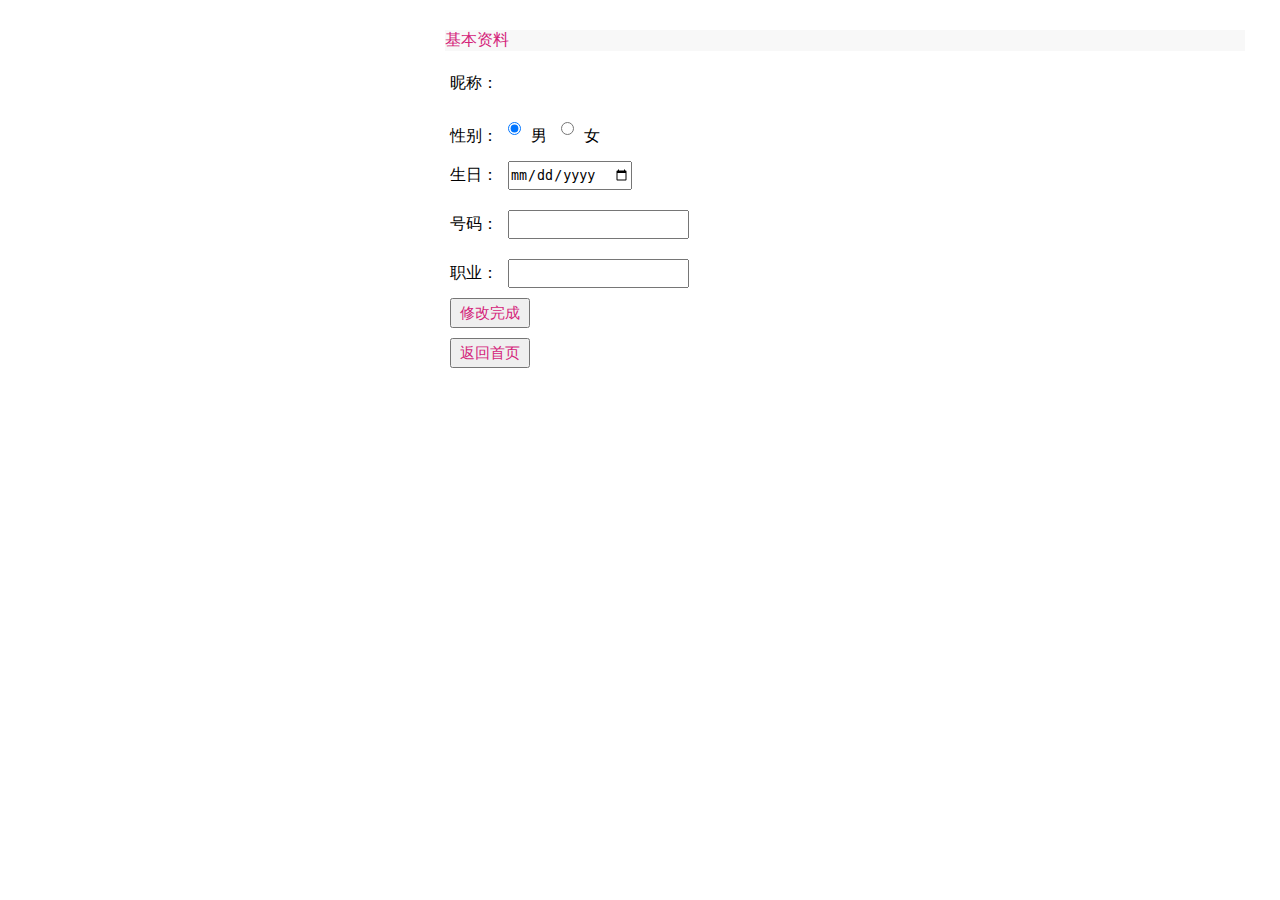
<file: page/usercenter/userinfo.html>
<!DOCTYPE html>
<html lang="en">
<head>
    <meta charset="UTF-8">
    <title>基本资料</title>
    <link rel="stylesheet" type="text/css" href="../css/user.css">
    <link rel="stylesheet" type="text/css" href="../css/base.css">
    <script src="../js/jquery-2.1.0.js"></script>
    <script src="../js/jquery.cookie.js"></script>
    <script src="../js/jquery.userinfo.js"></script>
    <script type="text/javascript">
        $(function () {
        })
    </script>
</head>
<body>
<div class="user_box_two">
    <div class="user_box_two_message">
        <div class="user_box_two_message_1">
            <p>基本资料</p>
            <form class="user_box_two_from" method="post" >
                <label>昵称：<input style="border:none; " readonly type="text" name="username" id="userinfo_name"></label><br>
                <label>性别：<input type="radio" class="userinfo_sex" checked="checked" value="1" name="user_sex">男
                            <input type="radio" class="userinfo_sex" value="2" name="user_sex"/>女</label><br>
                <label>生日：<input type="date" name="birthday" id="userinfo_birth"></label><br>
                <label>号码：<input type="text" name="moblie" id="userinfo_mobile"></label><br>
                <label>职业：<input type="text" name="occupation" id="userinfo_occu"></label><br>
                <label id="showtip"></label>
                <label><button onclick="javascript:void(0)" type="button" id="userinfo_button" class="user_button_one">修改完成</button></label>
            </form>
            <label><a href="../../index.html" target="_parent"><button class="user_button_two">返回首页</button></a></label>
        </div>
    </div>
</div>
</body>
</html>
</file>
<file: page/css/seed.css>
*{margin: 0px;padding: 0px;}
a{text-decoration: none;}
ul,li{ padding:0;margin:0;list-style:none}
/* top内容 */
#top{width: 1180px;height:80px;margin:auto;}
.top_logo{width: 234px;height: 80px; background: url(../img/logo/seeds.jpg);float: left;}
.top_input_search{width: 460px;height: 50px;float: left;margin: 25px 0 15px 45px;border: 1px solid #D4237A;margin-left: 20% ;}
.top_button{width: 50px;height: 52px;background-color: #D4237A;border: 0;margin:20px 0px 15px 0px;border: 1px solid #D4237A;}
.top_input{width: 580px;height: 80px;float: left;}

.top_message{width: 350px;height: 70px;float: right;margin: 5px;}
.top_message img{margin: 10px 20px 0px 20px;}
.top_message li{float: left;margin: 0px 25px;font-size: 15px;color: #D4237A;}

/* head内容 */
.head{width: 1180px;height: 400px;
    /*background: url(../img/h_1.jpg);*/
    margin: 10px auto}
/*.head img{width: 1180px ;height: 400px;}*/

/* center内容 */
.centers{width: 1180px;height: 300px;text-align: center;margin: 0px auto;}
.center_seed{width: 390px;height: 300px;margin-right: 3px;float: left;}
.center_sale{width: 390px;height: 300px;margin-left: 3px;float: left;}
.center_boutique{width: 390px;height: 300px;margin-left: 3px;float: left;}

.center_seed_one{width: 390px;height: 80px;}
.center_seed_one img{float: left;}
.center_seed_two{width: 170px;height: 200px;float: left;font-size: 35px;color: #D4237A;margin-top: 25px;}
.cener_seed_three{width: 220px;height: 220px; float: right;}

.center_sale_one{width: 390px;height: 80px;}
.center_sale_one img{float: left;}
.center_sale_two{width: 170px;height: 200px;float: left;font-size: 35px;color: #D4237A;margin-top: 25px;}
.cener_sale_three{width: 220px;height: 220px; float: right;}

.center_boutique_one{width: 390px;height: 80px;}
.center_boutique_one img{float: left;}
.center_boutique_two{width: 170px;height: 200px;float: left;font-size: 35px;color: #D4237A;margin-top: 25px;}
.cener_boutique_three{width: 220px;height: 220px; float: right;}

/* bottom内容 */
.bottom{width: 1180px;margin: 10px auto;}
.bottom_like{width: 1180px;height: 80px;}
.bottom_like_img{width: 80px;height: 80px;float: left;}
.bottom_like label{float: left;font-size: 35px;color: #D4237A;margin-top: 20px;}

.bottom_commodity{width: 100%;display:inline-block;}
.bottom_commodity_ul{display:inline-block;width: 17% ;float: left ;padding: 3px ;margin: 8px ;border: 2px solid transparent;}
/*.bottom_commodity_ul :hover{border: 1px solid red;color: gray;}*/

/* tail内容 */
.tail{width: 1180px;height: 120px;background: rgba(200, 54, 54, 0.2);margin: auto;}
.tail_img{text-align: center;}
.hr{display:inline-block;width:521px;border-top:1px solid #D4237A;vertical-align:5px; }

/*!*** 搜索框 **!*/
form {
    position: relative;
    width: 300px;
    margin: 0 auto;
}
.search_bar:after {content:""; clear:both; display:table}
.search_bar form {
    width: auto;
    float: right;
    margin-right: 30px;
}
.search_bar input {
    width: 400px;
    height: 42px;
    padding-left: 15px;
    border-radius: 42px;
    border: 2px solid #D4237A;      /*  搜索框边框大小/颜色*/
    background: #F9F0DA;
    outline: none;
    position: relative;
    transition: .3s linear;
}
.search_bar input:focus {
    width: 450px;
}
.search_bar button {            /*  搜索按钮默认背景*/
    background: url('../img/search_btn.png');
    width: 30px;
    height: 30px;
    border: none;
    background-size:contain ;
    margin-top: 33px;               /* 搜索图标与上边框的距离*/
    margin-left: -44px;
    position: absolute;
}
.search_bar button:before{      /*  点击搜索按钮后改变背景 */
    background: url("../img/search_btn.png");
    font-family: FontAwesome;
    color: #324b4e;
}

/* 跑马灯图片 Css 设定*/

.jSlider{
    position: relative;
    height: auto
}

.top {          /* 图片大小设定   */
    /*padding-left: 10%;*/
    width: 1100px;
    padding: 10px 10% 10px 10%;
    margin: auto 0;
}

@media (max-width: 713px) {
    .top {
        width: auto;
        padding-top: 0;
        margin: 0;
    }
}

#slider1 {
    width: 100%;
    height: 400px;
    margin: auto 0;
    /*border: 7px solid rgba(0, 0, 0, .35);*/
    box-shadow: 2px 2px 10px 0 rgba(0, 0, 0, .1);
    border-radius: 5px;
}

@media (max-width: 713px) {
    #slider1 {
        width: 100%;
        height: auto; /* reset slider height to automatically fix with the first image height. */
        border: none;
        margin-top: 0;
        -webkit-border-radius: 0;
        border-radius: 0;
    }
}

.jSlider div, .jSlider span {
    box-sizing: border-box !important
}

.jSlider img {
    width: 100%;
    height: 400px;
    display: block
}

.jSlider > div > * {
    width: 0;
    height: 0;
    overflow: hidden;
    display: block
}

.jSlider > img:first-child {
    visibility: hidden;
    -ms-filter: "alpha(opacity=0)";
    filter: alpha(opacity=0);
    -khtml-opacity: 0;
    -moz-opacity: 0;
    opacity: 0
}

.jSlider .slider-content {
    width: 100%;
    height: 100%;
    background: #fff;
    overflow: hidden;
    position: absolute;
    top: 0;
    left: 0;
    right: 0;
    bottom: 0
}

.jSlider .slider-content-wrapper {
    width: 100%;
    height: 100%;
    overflow: hidden
}

.jSlider .slider-slides {
    width: 100%;
    height: 100%;
    position: relative;
    overflow: visible;
    cursor: move;
    cursor: -webkit-grab;
    cursor: -moz-grab
}

.jSlider .grabbing {
    cursor: -webkit-grabbing;
    cursor: -moz-grabbing
}

.jSlider.fade-transition .slider-slides, .jSlider.fade-transition .grabbing {
    cursor: e-resize
}

.jSlider.background-transition .slider-slides, .jSlider.background-transition .grabbing {
    cursor: default
}

.jSlider .slider-slides > div {
    width: 100%;
    height: 100%;
    position: absolute;
    top: 0;
    left: 0;
    -webkit-touch-callout: none;
    -webkit-user-select: none;
    -khtml-user-select: none;
    -moz-user-select: none;
    -ms-user-select: none;
    user-select: none
}

.webkit-slider .slider-content, .webkit-slider .slider-content div, .webkit-slider .slider-content img {
    -webkit-transform: translateZ(0);
    perspective: 1000px;
    -webkit-perspective: 1000px;
    -webkit-backface-visibility: hidden
}

.webkit-slider .controller span {
    -webkit-tap-highlight-color: rgba(0, 0, 0, 0)
}

.jSlider [class*=appear-] {
    -ms-filter: "alpha(opacity=0)";
    filter: alpha(opacity=0);
    -khtml-opacity: 0;
    -moz-opacity: 0;
    opacity: 0
}

.jSlider .cssAnimation {
    -webkit-transition: all .5s;
    -moz-transition: all .5s;
    -ms-transition: all .5s;
    -o-transition: all .5s;
    transition: all .5s
}

.jSlider .controller {
    display: block;
    visibility: hidden
}

.jSlider .controller > div {
    width: auto;
    height: auto;
    display: none
}

.jSlider .controller span {
    cursor: pointer
}

.jSlider .indicator {
    visibility: hidden;
    text-align: center;
    position: absolute;
    bottom: 5%;
    left: 0;
    right: 0
}

.jSlider .indicator span {
    font-size: 0;
    line-height: 0;
    width: 11px;
    height: 11px;
    margin-left: 10px;
    background: rgba(255, 255, 255, 0.35);
    border: 1px solid rgba(255, 255, 255, 0.7);
    border-radius: 50px;
    -webkit-border-radius: 50px;
    display: inline-block;
    visibility: visible
}

.jSlider .indicator span:first-child {
    margin-left: 0
}



.jSlider .indicator span.selected {
    background: rgba(255, 255, 255, 0.8)
}

.jSlider .navigator {
    visibility: hidden
}

.jSlider .navigator span {
    font-size: 0;
    line-height: 0;
    width: 50px;
    height: 50px;
    margin-top: -25px;
    background: rgba(255, 255, 255, 0.5);
    border-radius: 50%;
    -webkit-border-radius: 50px;
    -ms-transform: rotate(-45deg);
    -webkit-transform: rotate(-45deg);
    -moz-transform: rotate(-45deg);
    -o-transform: rotate(-45deg);
    transform: rotate(-45deg);
    display: block;
    position: absolute;
    top: 50%;
    z-index: 2;
    visibility: visible
}

.jSlider .navigator span:hover {
    background: rgba(0, 0, 0, 0.5)
}

.jSlider .navigator .disabled {
    display: none;
    cursor: default
}

.jSlider .navigator .prev {
    left: 5%
}

.jSlider .navigator .next {
    right: 5%
}

.jSlider .navigator span:before, .jSlider .navigator span:after {
    content: '';
    display: block;
    position: absolute
}

.jSlider .navigator span:before {
    width: 20px;
    height: 0;
    border-top: 1px solid rgba(0, 0, 0, .35)
}

.jSlider .navigator span:hover:before {
    border-top-color: rgba(255, 255, 255, .35)
}

.jSlider .navigator span:after {
    height: 20px;
    width: 0;
    border-left: 1px solid rgba(0, 0, 0, .35)
}

.jSlider .navigator span:hover:after {
    border-left-color: rgba(255, 255, 255, .35)
}

.jSlider .navigator .prev:before, .jSlider .navigator .prev:after {
    top: 18px;
    left: 18px
}

.jSlider .navigator .next:before, .jSlider .navigator .next:after {
    bottom: 18px;
    right: 18px
}

.jSlider .msie8 .navigator span:before {
    width: 0;
    height: 0;
    border-width: 10px 15px;
    border-style: solid;
    border-color: transparent;
    top: 15px;
    bottom: auto
}

.jSlider .msie8 .navigator span:after {
    display: none
}

.jSlider .msie8 .navigator .prev:before {
    border-left-width: 0;
    border-right-color: #ccc;
    left: 15px
}

.jSlider .msie8 .navigator .next:before {
    border-right-width: 0;
    border-left-color: #ccc;
    right: 15px
}

@media (max-width: 767px) {
    .jSlider .indicator span {
        width: 7px;
        height: 7px;
        margin-left: 7px
    }
}

@media (max-width: 480px) {
    .jSlider .indicator span {
        width: 5px;
        height: 5px;
        margin-left: 5px
    }
}

/* 用户登录后，弹出的选项框 */
#showLoginHide ul{

    padding-top: 10px;
    width: 150px ;
}

#showLoginHide li{
    padding-bottom: 5px;
}
#showLoginHide li a{
    color: white ;
}

#showLoginHide{
    margin-left: -30px;
    background: rgba(212, 35, 122, 0.5);
    width: 120px ;
    display: none ;
    /*display: block ;*/
    position: absolute ;
}

/* 模糊查询，弹出的选项框 */
#showResultHide ul{

    padding-top: 10px;
}

#showResultHide li{
    padding-bottom: 10px;
    padding-left: 10px;
}
#showResultHide li a{
    color: white ;
}

#showResultHide{
    margin-left: 135px;
    margin-top: 70px;
    background: rgba(212, 35, 122, 0.5);
    width: 380px ;
    display: none ;
    /*display: block ;*/
    position: absolute ;
}
</file>
<file: page/css/base.css>
/*-------------------------- showDialog ---------------------------------------*/
/* showCheckDialog */

.showChecktip{position:fixed; top:50%;left:50%; z-index:1000; border-radius:12px; width:80%;  background:#fff;overflow: hidden;-webkit-transform:translateX( -50% ) translateY( -50% );transform:translateX( -50% ) translateY( -50% );  -webkit-box-sizing:border-box;  box-sizing:border-box; color: #484848;border: 1px red solid;max-width: 600px}
.showChecktip .showChecktip_bg{padding: .5rem;line-height: 1.5;}
.showChecktip .showChecktip_title{height:40px; line-height:40px; text-align: center;font-size:.9rem;}
.showChecktip .showChecktip_context{margin: 1rem .5rem 0;font-size:.75rem;height: 3.5rem;text-align: center}
.showChecktip .showChecktip_context p{font-size:14px; padding:0; line-height: 1.5em;}
.showChecktip .showChecktip_footer{padding:.4rem 0; text-align:center;height: 2.4rem; line-height: 2.4rem}
.showChecktip .showChecktip_btn{ outline:none; display:inline-block !important; height:1.5rem; line-height:1.5rem; padding:0 16px; color:#fff; font-size:.9rem; text-align:center; vertical-align:middle; border:none; border-radius:4px; box-sizing:border-box;}
.showChecktip .showChecktip_btn-lg{width:30%;color:brown; text-align:center;border-radius: 8px;}
.showChecktip .showChecktip_btn-st{width:48%;color:black; text-align:center;}

.showTip{
    width: 220px;
    height: 50px;
    border-radius: 20px;
    background: #454545;
    font-size: 16px;
    font-family: 'Montserrat', sans-serif;
    font-weight: bold;
    text-align: center;
    line-height: 50px;
    position: fixed;
    top:50%;
    left: calc(50% - 110px);
    color: #fff;
}

/*-------------------------- all ---------------------------------------*/
.pointer{
    cursor: pointer ;
}

.forNoneLineA{
    text-decoration: none;
    color: black;
    cursor: pointer;
}

.hide{
    display: none;
}
</file>
<file: page/css/searchbar.css>
/*!*** 搜索框 **!*/
form {
    position: relative;
    width: 300px;
    margin: 0 auto;
}
.search_bar:after {content:""; clear:both; display:table}
.search_bar form {
    width: auto;
    float: right;
    margin-right: 30px;
}
.search_bar input {
    width: 400px;
    height: 42px;
    padding-left: 15px;
    border-radius: 42px;
    border: 2px solid #D4237A;      /*  搜索框边框大小/颜色*/
    background: #F9F0DA;
    outline: none;
    position: relative;
    transition: .3s linear;
}
.search_bar input:focus {
    width: 450px;
}
.search_bar button {            /*  搜索按钮默认背景*/
    background: url('../img/search_btn.png');
    width: 30px;
    height: 30px;
    border: none;
    background-size:contain ;
    margin-top: 33px;               /* 搜索图标与上边框的距离*/
    margin-left: -44px;
    position: absolute;
}
.search_bar button:before{      /*  点击搜索按钮后改变背景 */
    background: url("../img/search_btn.png");
    font-family: FontAwesome;
    color: #324b4e;
}

/* 跑马灯图片 Css 设定*/

.jSlider{
    position: relative;
    height: auto
}

.top {          /* 图片大小设定   */
    /*padding-left: 10%;*/
    width: 1100px;
    padding: 10px 10% 10px 10%;
    margin: auto 0;
}

@media (max-width: 713px) {
    .top {
        width: auto;
        padding-top: 0;
        margin: 0;
    }
}

#slider1 {
    width: 100%;
    height: 400px;
    margin: auto 0;
    /*border: 7px solid rgba(0, 0, 0, .35);*/
    box-shadow: 2px 2px 10px 0 rgba(0, 0, 0, .1);
    border-radius: 5px;
}

@media (max-width: 713px) {
    #slider1 {
        width: 100%;
        height: auto; /* reset slider height to automatically fix with the first image height. */
        border: none;
        margin-top: 0;
        -webkit-border-radius: 0;
        border-radius: 0;
    }
}

.jSlider div, .jSlider span {
    box-sizing: border-box !important
}

.jSlider img {
    width: 100%;
    height: 400px;
    display: block
}

.jSlider > div > * {
    width: 0;
    height: 0;
    overflow: hidden;
    display: block
}

.jSlider > img:first-child {
    visibility: hidden;
    -ms-filter: "alpha(opacity=0)";
    filter: alpha(opacity=0);
    -khtml-opacity: 0;
    -moz-opacity: 0;
    opacity: 0
}

.jSlider .slider-content {
    width: 100%;
    height: 100%;
    background: #fff;
    overflow: hidden;
    position: absolute;
    top: 0;
    left: 0;
    right: 0;
    bottom: 0
}

.jSlider .slider-content-wrapper {
    width: 100%;
    height: 100%;
    overflow: hidden
}

.jSlider .slider-slides {
    width: 100%;
    height: 100%;
    position: relative;
    overflow: visible;
    cursor: move;
    cursor: -webkit-grab;
    cursor: -moz-grab
}

.jSlider .grabbing {
    cursor: -webkit-grabbing;
    cursor: -moz-grabbing
}

.jSlider.fade-transition .slider-slides, .jSlider.fade-transition .grabbing {
    cursor: e-resize
}

.jSlider.background-transition .slider-slides, .jSlider.background-transition .grabbing {
    cursor: default
}

.jSlider .slider-slides > div {
    width: 100%;
    height: 100%;
    position: absolute;
    top: 0;
    left: 0;
    -webkit-touch-callout: none;
    -webkit-user-select: none;
    -khtml-user-select: none;
    -moz-user-select: none;
    -ms-user-select: none;
    user-select: none
}

.webkit-slider .slider-content, .webkit-slider .slider-content div, .webkit-slider .slider-content img {
    -webkit-transform: translateZ(0);
    -webkit-perspective: 1000;
    -webkit-backface-visibility: hidden
}

.webkit-slider .controller span {
    -webkit-tap-highlight-color: rgba(0, 0, 0, 0)
}

.jSlider [class*=appear-] {
    -ms-filter: "alpha(opacity=0)";
    filter: alpha(opacity=0);
    -khtml-opacity: 0;
    -moz-opacity: 0;
    opacity: 0
}

.jSlider .cssAnimation {
    -webkit-transition: all .5s;
    -moz-transition: all .5s;
    -ms-transition: all .5s;
    -o-transition: all .5s;
    transition: all .5s
}

.jSlider .controller {
    display: block;
    visibility: hidden
}

.jSlider .controller > div {
    width: auto;
    height: auto;
    display: none
}

.jSlider .controller span {
    cursor: pointer
}

.jSlider .indicator {
    visibility: hidden;
    text-align: center;
    position: absolute;
    bottom: 5%;
    left: 0;
    right: 0
}

.jSlider .indicator span {
    font-size: 0;
    line-height: 0;
    width: 11px;
    height: 11px;
    margin-left: 10px;
    background: rgba(255, 255, 255, 0.35);
    border: 1px solid rgba(255, 255, 255, 0.7);
    border-radius: 50px;
    -webkit-border-radius: 50px;
    display: inline-block;
    visibility: visible
}

.jSlider .indicator span:first-child {
    margin-left: 0
}



.jSlider .indicator span.selected {
    background: rgba(255, 255, 255, 0.8)
}

.jSlider .navigator {
    visibility: hidden
}

.jSlider .navigator span {
    font-size: 0;
    line-height: 0;
    width: 50px;
    height: 50px;
    margin-top: -25px;
    background: rgba(255, 255, 255, 0.5);
    border-radius: 50%;
    -webkit-border-radius: 50px;
    -ms-transform: rotate(-45deg);
    -webkit-transform: rotate(-45deg);
    -moz-transform: rotate(-45deg);
    -o-transform: rotate(-45deg);
    transform: rotate(-45deg);
    display: block;
    position: absolute;
    top: 50%;
    z-index: 2;
    visibility: visible
}

.jSlider .navigator span:hover {
    background: rgba(0, 0, 0, 0.5)
}

.jSlider .navigator .disabled {
    display: none;
    cursor: default
}

.jSlider .navigator .prev {
    left: 5%
}

.jSlider .navigator .next {
    right: 5%
}

.jSlider .navigator span:before, .jSlider .navigator span:after {
    content: '';
    display: block;
    position: absolute
}

.jSlider .navigator span:before {
    width: 20px;
    height: 0;
    border-top: 1px solid rgba(0, 0, 0, .35)
}

.jSlider .navigator span:hover:before {
    border-top-color: rgba(255, 255, 255, .35)
}

.jSlider .navigator span:after {
    height: 20px;
    width: 0;
    border-left: 1px solid rgba(0, 0, 0, .35)
}

.jSlider .navigator span:hover:after {
    border-left-color: rgba(255, 255, 255, .35)
}

.jSlider .navigator .prev:before, .jSlider .navigator .prev:after {
    top: 18px;
    left: 18px
}

.jSlider .navigator .next:before, .jSlider .navigator .next:after {
    bottom: 18px;
    right: 18px
}

.jSlider .msie8 .navigator span:before {
    width: 0;
    height: 0;
    border-width: 10px 15px;
    border-style: solid;
    border-color: transparent;
    top: 15px;
    bottom: auto
}

.jSlider .msie8 .navigator span:after {
    display: none
}

.jSlider .msie8 .navigator .prev:before {
    border-left-width: 0;
    border-right-color: #ccc;
    left: 15px
}

.jSlider .msie8 .navigator .next:before {
    border-right-width: 0;
    border-left-color: #ccc;
    right: 15px
}

@media (max-width: 767px) {
    .jSlider .indicator span {
        width: 7px;
        height: 7px;
        margin-left: 7px
    }
}

@media (max-width: 480px) {
    .jSlider .indicator span {
        width: 5px;
        height: 5px;
        margin-left: 5px
    }
}
</file>
<file: chatMoudle/css/base.css>
/*comment 这个css文件是用在什么地方的呀？以下每个模块都注释一下是做什么功能的*/
@charset "utf-8";
/**
*
* 2018.12.06
*/
body, dl, dt, dd, ul, ol, li, h1, h2, h3, h4, h5, h6, pre, code, form, fieldset, legend, input, button, textarea, p, blockquote, th, td{ margin:0; padding:0;}
h1, h2, h3, h4, h5, h6{ font-size:100%;}
body{ background:#f9f9f9; font:12px/1.5 "\5FAE\8F6F\96C5\9ED1",Arial,HELVETICA; min-width:1200px; _background-image:url(about:blank); _background-attachment:fixed;}
img{ border:0;}
ol, ul{ list-style:none;}
:link, :visited, ins{ text-decoration:none;}
table{ border-collapse:collapse; border-spacing:0;}
sub, sup{ font-size:100%; vertical-align:baseline;}
blockquote, q{ quotes:"\201C" "\201D" "\2018" "\2019";}
blockquote:before, blockquote:after, q:before, q:after{ content:""; content:none;}
input, button, textarea, select, optgroup, option{ font-family:inherit; font-size:inherit; font-style:inherit; font-weight:inherit;}
button, input, select, textarea{ font-family:inherit; font-size:100%; margin:0;}
button::-moz-focus-inner, input::-moz-focus-inner{ border:0; padding:0;}
textarea{ overflow:auto; resize:vertical; vertical-align:top;}
i, cite, em, address{ font-style:normal;}
a{ color:#333; text-decoration:none;}
a:hover{ color:#09F; text-decoration:none;}
a.disabled, a.disabled:hover{ cursor:default; pointer-events:none;}
.clearfix:before, .clearfix:after{ display:block; content:"\200b"; height:0;}
.clearfix:after{ clear:both;}
.clearfix{ *zoom:1;}
.hide, .tmpl{ display:none;}
.wrap{ margin:0 auto; width:1186px;}
/* old compatible, deprecated! */
.fl{ float:left;} .fr {float:right;} .clear {clear:both;}
.bold{font-weight:bold;} .f11{ font-size:11px;} .f14{ font-size:14px;}
.tl {text-align:left;}.tc {text-align:center;} .tr, .a-right{text-align:right;} .nowrap,.nobr{white-space:nowrap; word-wrap:normal;}

/* topbar */
.topbar_wrap, .header_wrap{ background:#4062a7; *zoom:1;}
.topbar{ color:#9BBAF9; height:30px; text-shadow:0 -1px 0 #2C4B8A;}
.topbar ul{ float:right; padding-top:5px;}
.topbar li{ display:inline; float:left;}
.topbar li a, .topbar .line, .topbar .name span{ display:inline-block; line-height:20px; height:20px; vertical-align:top;}
.topbar a{ color:#9BBAF9; margin:0 8px;}
.topbar a:hover{ color:#FFF;}
.topbar .face a{ border:2px solid #4f70b3; margin:-2px 0 0;}
.topbar .face a:hover{ border-color:#fff;}
.topbar .face img{ vertical-align:top;}
.topbar .name{ padding:0 5px 0 8px;}
.topbar .name a{ margin:0;}
.topbar .line{ color:#324b81; text-shadow:1px 0 0 #5577ba; *margin-top:-1px;}
.topbar .icon{ display:inline-block; background:url(../images/bg_hor.png) no-repeat -120px -102px; cursor:pointer; margin-top:-3px; height:20px; width:20px; vertical-align:middle;}
.topbar .follow_us span{ float:left; margin-top:-2px; height:22px; overflow:hidden; *margin-top:0;}
.topbar .level{ height:18px; width:24px; overflow:hidden;}
.topbar .level a{ margin:-1px 0 0 4px;}
.topbar .arrow{ display:inline-block; border-color:#9bbaf9 transparent; border-style:solid dashed; border-width:4px 4px 0; margin:-2px 0 0 5px; height:0; width:0; overflow:hidden; vertical-align:middle; *margin-top:0;}
.topbar .pull_link{ cursor:default; padding:2px 6px 0; width:62px; text-shadow:none;}
.topbar .pull_link:hover, .topbar .pull_link.hover{ background:#fff; color:#eb010d; position:relative; z-index:10;}
.topbar .pull_link:hover .arrow, .topbar .pull_link.hover .arrow{ border-color:#eb010d transparent;}
.topbar .pull_list{ display:none; background:#fff; box-shadow:0 2px 4px rgba(0,0,0,.2); padding:2px 0; width:74px; position:absolute; left:0; top:100%;}
.topbar .pull_link:hover .pull_list, .topbar .pull_link.hover .pull_list{ display:block;}
.topbar .pull_list a{ display:block; color:#737d8c; margin:0; padding:2px 7px; white-space:nowrap;}
.topbar .pull_list a:hover{ color:#eb010d;}
.topbar .tips a, .topbar .tips a:hover{ color:#fff; font-size:12px; font-weight:bold;}
.topbar .tips em{ color:#f60; font-size:14px; padding:0 1px;}

/* header */
.header{ height:92px;}
.header .logo{ margin-top:5px; position:absolute;}
.header .logo a{ display:block; height:76px; width:168px;}
.header .logo img{ position:absolute;}
.header .logo em{ display:block; color:#fff; font-size:24px; padding:20px 0; text-align:center;}
.sch_form{ font-size:0; margin:22px 0 0 306px; width:486px; position:absolute; z-index:6;}
.sch_form .txt, .sch_form .btn{ display:inline-block; vertical-align:top;}
.sch_form .txt input{ background:#fff; border:1px solid #3a5a9c; border-right:0; border-radius:3px 0 0 3px; box-shadow:inset 0 1px 2px rgba(0,0,0,.16); color:#333; font-size:14px; padding:6px 7px; height:20px; width:392px; outline:0; vertical-align:top; line-height:20px\9; *margin-top:-1px;}
.sch_form .btn{ background:none; border:1px solid #3a5a9c; border-left:0; border-radius:0 3px 3px 0; padding:0;}
.sch_form .btn input{ background:#5a8ad4; background:-moz-linear-gradient(top, #5a8ad4 0%, #5380c5 100%); background:-webkit-gradient(linear, left top, left bottom, color-stop(0%,#5a8ad4), color-stop(100%,#5380c5)); background:-webkit-linear-gradient(top,#5a8ad4 0%,#5380c5 100%); background:-o-linear-gradient(top, #5a8ad4 0%,#5380c5 100%); background:-ms-linear-gradient(top, #5a8ad4 0%,#5380c5 100%); background:linear-gradient(to bottom, #5a8ad4 0%,#5380c5 100%); filter:progid:DXImageTransform.Microsoft.gradient(startColorstr='#5a8ad4', endColorstr='#5380c5',GradientType=0); border:0; border-left:0; border-radius:0 3px 3px 0; color:#fff; cursor:pointer; font-size:14px; height:32px; width:72px; text-shadow:0 1px 0 #3860a0;}
.sch_form .btn input:hover{ opacity:.9;}
.sch_form .btn input:active{ background:#5380c5; background:-moz-linear-gradient(top, #5380c5 0%, #5a8ad4 100%); background:-webkit-gradient(linear, left top, left bottom, color-stop(0%,#5380c5), color-stop(100%,#5a8ad4)); background:-webkit-linear-gradient(top,#5380c5 0%,#5a8ad4 100%); background:-o-linear-gradient(top, #5380c5 0%,#5a8ad4 100%); background:-ms-linear-gradient(top, #5380c5 0%,#5a8ad4 100%); background:linear-gradient(to bottom, #5380c5 0%,#5a8ad4 100%); filter:progid:DXImageTransform.Microsoft.gradient(startColorstr='#5380c5', endColorstr='#5a8ad4',GradientType=0);}
.sch_form .txt .default{ color:#999;}
.top_search{ color:#7da2db; font-size:12px; padding-top:5px; height:1.5em; width:470px; overflow:hidden; white-space:nowrap; word-wrap:normal; text-overflow:ellipsis;}
.top_search a{ color:#7da2db; margin-right:.5em;}
.top_search a:hover{ color:#fff;}
.sch_pre_active .txt input{ border-radius:3px 0 0;}
.sch_pre_active .sch_pre_panel{ display:block;}
.sch_pre_panel{ display:none; border:1px solid #212F4B; font-size:12px; margin-top:-1px; width:400px; position:absolute; left:0; top:36px;}
.sch_pre_list{ background:#fff; padding:1px;}
.sch_pre_list ul{ background:#fff; overflow:hidden; *zoom:1;}
.sch_pre_list li{ float:left; width:100%;}
.sch_pre_list li a{ display:block; border-bottom:1px dotted #ccc; line-height:25px; padding:6px 8px; height:25px; word-break:break-all; overflow:hidden; _zoom:1;}
.sch_pre_list .pic{ display:inline-block; background:url(../images/pre_sch_bg.png) no-repeat center 7px; border:1px solid #ddd; margin:-2px 8px 0 0; height:20px; width:20px; vertical-align:middle;}
.sch_pre_list .pic img{ vertical-align:top;}
.sch_pre_list li a:hover, .sch_pre_list li a.hover{ background:#7b96c8; border-color:#7b96c8; color:#fff;}
.sch_pre_list li a:hover .pic, .sch_pre_list li a.hover .pic{ background-position:center -14px; border-color:#7b96c8;}
.sch_pre_list .last a{ border-color:#fff;}
.sch_pre_tips{ background:#e5e5e5; border-top:1px solid #fff; color:#999; margin-top:-2px; padding-top:1px; position:relative; _zoom:1;}
.sch_pre_tips p{ background:#f4f4f4; border-top:1px solid #fff; padding:8px 10px; line-height:20px; height:20px;}
.sch_pre_tips .key{ display:inline-block; background:url(../images/key.png) no-repeat; line-height:99em; margin:-2px 5px; height:20px; width:23px; overflow:hidden; vertical-align:middle;}
.sch_pre_tips .left{ background-position:0 -20px; margin-right:2px;}
.sch_pre_tips .right{ background-position:-23px -20px; margin-left:0;}
.sch_pre_tips .up{ background-position:0 -40px; margin-right:2px;}
.sch_pre_tips .down{ background-position:-23px -40px; margin-left:0;}
.sch_pre_panel .f_bg{ background:#333; content:'.'; font-size:0; height:100%; width:100%; position:absolute; left:4px; top:4px; z-index:-1; opacity:.2; filter:Alpha(opacity=20); _display:none;}
.header_treasure{ display:inline; float:right; margin:10px 0 0;}
.header_treasure .link{ background:#fff; height:70px; width:260px; position:absolute; z-index:2; overflow:hidden; opacity:0; filter:Alpha(opacity=0); -ms-filter:Alpha(opacity=0);}

/* navigator */
.navigator_wrap{ background:#2a4781; height:34px;}
.navigator_inner{ background:#2a4781; box-shadow:0 2px 4px rgba(0,0,0,.24), inset 0 2px 4px rgba(0,0,0,.05); height:34px; width:100%; position:absolute; z-index:9;}
.navigator{ height:34px; position:relative;}
.navigator .categorys{ background:#3b5c9f; height:34px; width:218px; position:absolute; left:0;}
.navigator .categorys .title a{ display:block; border-top:1px solid #5071b0; color:#ECF4F8; font-size:14px; line-height:33px; padding-left:22px; height:33px; text-shadow:0 -1px 0 #172c56;}
.navigator .categorys .title i{ background:url(../images/bg_hor.png) no-repeat -120px -122px; cursor:pointer; height:20px; width:20px; position:absolute; right:12px; top:8px; overflow:hidden;}
.navigator .categorys:hover .title i{ background-position:-140px -122px;}
.navigator .categorys .inner{ display:none; background:#fff; height:388px; width:218px; position:absolute; left:0; top:100%;}
.navigator .categorys .inner.show_cat{ width:795px;}
.navigator .categorys .nav_lbg, .navigator .categorys .nav_rbg,
.navigator .categorys .nav_lbg i, .navigator .categorys .nav_rbg i{ background:url(../images/nav_ver_bg.png) repeat-y; font-size:0; height:100%; height:388px; width:8px; position
:absolute; left:-8px; top:0; _background:#d9d9d9; _width:1px; _left:-1px;}
.navigator .categorys .nav_rbg{ background-position:-8px 0; left:auto; right:-8px; _right:-1px;}
.navigator .categorys .nav_hbg{ display:block; background:url(../images/nav_hor_bg.png) repeat-x 0 -3px; border-top:3px solid #5679be; font-size:0; margin:0 2px; height:12px; _background:#d9d9d9; _margin:0; _height:0;}
.navigator .categorys .nav_lbg i, .navigator .categorys .nav_rbg i{ background-position:-16px 0; height:14px; width:10px; left:0; top:100%; _display:none;}
.navigator .categorys .nav_rbg i{ background-position:-26px 0; left:-2px;}
.nav_cat_wrap{ height:100%; width:100%; position:relative; z-index:2; overflow:hidden;}
.navigator .show_cat .nav_cat_wrap{ overflow:visible;}
.nav_cats{ padding:15px 0; width:218px;}
.nav_cats ul{ display:block; margin:0 10px;}
.nav_cats li{ padding-bottom:6px; vertical-align:top;}
.nav_cats li a{ display:block; background:#fff; color:#737d8c; font-size:14px; line-height:20px; padding:10px; height:20px;}
.nav_cats li a:hover, .nav_cats .current a, .nav_cats a.current{ background-color:#4062a7; color:#fff;}
.nav_cats li i{ float:left; background:url(../images/bg_hor.png) no-repeat 0 -62px; cursor:pointer; margin:0 5px 0 -2px; height:20px; width:20px; overflow:hidden; vertical-align:middle;}
.nav_cats li a:hover i, .nav_cats .current i{ background-position:0 -82px;}
.nav_cats li .ipad{ background-position:-20px -62px;}
.nav_cats li a:hover .ipad, .nav_cats .current .ipad{ background-position:-20px -82px;}
.nav_cats li .ipod{ background-position:-40px -62px;}
.nav_cats li a:hover .ipod, .nav_cats .current .ipod{ background-position:-40px -82px;}
.nav_cats li .mac{ background-position:-60px -62px;}
.nav_cats li a:hover .mac, .nav_cats .current .mac{ background-position:-60px -82px;}
.nav_cats li .sound{ background-position:-80px -62px;}
.nav_cats li a:hover .sound, .nav_cats .current .sound{ background-position:-80px -82px;}
.nav_cats li .power{ background-position:-100px -62px;}
.nav_cats li a:hover .power, .nav_cats .current .power{ background-position:-100px -82px;}
.nav_cats li .apple{ background-position:-120px -62px;}
.nav_cats li a:hover .apple, .nav_cats .current .apple{ background-position:-120px -82px;}
.nav_cats li .bag{ background-position:-140px -62px;}
.nav_cats li a:hover .bag, .nav_cats .current .bag{ background-position:-140px -82px;}
.nav_cats li .arrow{ float:right; background-position:-60px -14px; margin:4px 0 0; height:12px; width:8px;}
.nav_cats li a:hover .arrow, .nav_cats .current .arrow{ background-position:-68px -14px;}
.nav_subcat_wrap{ border-left:1px solid #d9d9d9; box-shadow:inset 1px 0 4px rgba(0,0,0,.16); height:100%; width:576px; position:absolute; left:218px; top:0;}
.nav_subcat_panel{ display:none; padding:20px;}
.nav_subcat_treasure{ padding-right:248px;}
.nav_subcat_wrap h4{ color:#3d5fa5; font-size:16px; font-weight:normal; margin-bottom:10px;}
.nav_subcat_wrap h4 a{ color:#3d5fa5;}
.nav_subcat_wrap h4 a:hover{ color:#09F;}
.nav_subcat_wrap .subcat_treasure{ position:absolute; right:0; bottom:0;}
.nav_subcat_wrap .subcat_treasure img{ vertical-align:top;}
.nav_subcat_wrap .line{ display:block; background:#ced3dc; margin-top:8px; height:1px; width:22px; overflow:hidden;}
.nav_sub_cat_tit, .nav_subcats{ position:relative; z-index:2; *zoom:1;}
.nav_subcats{ padding-bottom:20px; overflow:hidden;}
.nav_subcats li{ float:left; padding:0 30px 12px 0;}
.nav_subcats li a{ display:inline-block; color:#737d8c; font-size:14px; width:86px; overflow:hidden; text-overflow:ellipsis; white-space:nowrap; word-wrap:normal; vertical-align:top;}
.nav_subcats li a:hover{ color:#09F;}

/* navigator navs */
.navigator .navs{ display:inline; float:left; padding-left:220px;}
.navigator .navs li{ display:inline; float:left; margin-left:-2px;}
.navigator .navs li:before{ content:''; border-left:1px solid #233b6a; border-right:1px solid #4262a2; margin:13px 0 0; height:15px; width:0; overflow:hidden; position:absolute; z-index:1;}
.navigator .navs li:first-child:before{ display:none;}
.navigator .navs a{ display:inline-block; color:#e6f2ff; font-size:14px; line-height:34px; padding:0 26px; text-shadow:0 -1px 0 #172c56; vertical-align:top;}
.navigator .navs a:hover, .navigator .navs a.current{ background-color:#223b6b; color:#fff; position:relative; z-index:3;}
.navigator .navs a.current, .navigator .navs a.current:hover{ z-index:2;}
.navigator .navs .tips{ background:url(../images/new_hot.png) no-repeat; cursor:pointer; margin:-6px 0 0 -18px; height:16px; width:26px; position:absolute; z-index:4; overflow:hidden; text-indent:-99px; *margin-top:-4px;}
.navigator .navs .new{ background-position:0 0;}
.navigator .user_cart{ float:right; background:#1c2738 url(../images/bg_hor.png) repeat-x 0 -142px; border:1px solid #161f2b; border-radius:3px 3px 0 0; cursor:default; width:258px; position:relative;}
.navigator .user_cart .info{ float:left; color:#fff; font-size:14px; margin-left:8px; line-height:20px; padding:6px 0; height:20px; overflow:hidden;}
.navigator .user_cart .info em{ color:#ff0; font-weight:bold; margin:0 .2em;}
.navigator .user_cart .btn{ float:right; background-position:0 -236px; margin:1px 6px 0 0; padding-left:12px; text-shadow:0 -1px 0 #4767aa;}
.navigator .user_cart .btn:hover{ background-position:0 -296px;}
.navigator .user_cart .btn span{ background-position:100% -266px; padding-right:12px;}
.navigator .user_cart .btn:hover span{ background-position:100% -326px;}
.navigator .user_cart .cart{ display:inline-block; background:url(../images/bg_hor.png) no-repeat -40px -120px; margin:-3px 5px 0 0; height:20px; width:20px; vertical-align:middle; *margin-top:0;}
.navigator .user_cart .arrow{ display:inline-block; border-color:#fff transparent; border-style:solid dashed; border-width:4px 4px 0; margin-left:5px; height:0; width:0; overflow:hidden; vertical-align:middle;}
.navigator .user_cart:hover .user_cart_inner{ display:block;}

/* user_cart */
.user_cart_inner{ display:none; background:#fff; border:1px solid #141d29; margin-right:-1px; width:100%; overflow:hidden; position:absolute; right:0; top:100%; z-index:99;}
.user_cart_inner li{ background:#fff; border-top:1px solid #f1f1f1; margin:0 10px; padding:10px 0 10px 70px; vertical-align:top;}
.user_cart_inner .pic{ border:1px solid #f1f1f1; margin-left:-70px; position:absolute;}
.user_cart_inner .pic:hover{ border-color:#DDD;}
.user_cart_inner .pic img{ vertical-align:top;}
.user_cart_inner .tit{ display:inline-block; color:#949494; margin-right:20px; height:3em; overflow:hidden; word-break:break-all; word-wrap:break-word; vertical-align:top;}
.user_cart_inner .tit:hover{ color:#333;}
.user_cart_inner .prop{ padding-top:10px;}
.user_cart_inner .price, .user_cart_inner .count em{ color:#C00; font:bold 14px Arial;}
.user_cart_inner .count{ color:#999; margin-left:1.2em;}
.user_cart_inner .del{ background:url(../images/bg_hor.png) no-repeat -94px -102px; font-size:0; margin:-42px 10px 0 0; height:12px; width:12px; position:absolute; right:0; overflow:hidden; text-indent:-99em;}
.user_cart_inner .del:hover{ background-position:-106px -102px;}
.user_cart_inner .user_cart_funs{ background:#fafafa; color:#747474; border-top:1px solid #f0f0f0; padding:10px 12px; text-align:right;}
.user_cart_inner .total em{ color:#C00; font:bold 14px Arial; margin:0 .2em;}
.user_cart_inner .btns{ padding-top:8px;}
.user_cart_inner .btns .btn{ float:none; background-position:0 -356px; margin:0; vertical-align:top; text-shadow:0 -1px 0 #1c418d;}
.user_cart_inner .btns .btn:hover{ background-position:0 -386px;}
.user_cart_inner .btns .btn span{ background-position:100% -356px;}
.user_cart_inner .btns .btn:hover span{ background-position:100% -386px;}
.user_cart_inner .no_product{ color:#333; font-size:14px; padding:40px 10px 40px 92px;}
.user_cart_inner .no_product .big_cart{ background:url(../images/cart_new.png) no-repeat 0 -54px; margin:-10px 0 0 -72px; height:60px; width:60px; position:absolute;}
.user_cart_inner .no_product a{ color:#09F;}
.user_cart_inner .no_product a:hover{ color:#F60;}

/* footer */
.footer_wrap{ background:#f3f3f3; border-top:1px solid #dcdbdb; box-shadow:inset 1px 1px 3px rgba(0,0,0,.1); color:#666; padding:20px 0 30px; *zoom:1;}
.footer a{ color:#444;}
.footer a:hover{ color:#145cea;}
.our_services{ margin-bottom:20px;}
.our_services .ours{ float:left; padding:5px 0 0 86px; width:194px;}
.our_services .ours .weixin{ border-bottom:1px solid #d7d7d7; margin:0 10px 10px 0; padding-bottom:10px;}
.our_services .ours .weixin .pic{ background:#FFF url(../images/footer.png) no-repeat 6px 6px; border:1px solid #D7D7D7; margin-left:-84px; height:70px; width:70px; position:absolute;}
.our_services .ours .weixin img{ display:none;}
.our_services .ours .weixin h4{ color:#333; font-size:14px; font-weight:normal; margin-bottom:10px;}
/*.our_services .ours .weixin{ display:block; background:url(../images/footer.png) no-repeat; margin:0 auto; height:106px; width:214px; text-indent:-9999em;}*/
.our_services .ours .phone{ margin:0 auto; padding:5px 0;}
.our_services .ours .phone em{ font:bold 14px Arial;}
.our_services .ours .phone small{ display:block; padding-left:58px;}
.our_services .service{ display:inline; float:left; margin-left:30px; padding-left:30px; width:120px;}
.our_services .service dt{ color:#444; font-size:20px; padding-bottom:5px; text-shadow:0 1px 0 #fff;}
.our_services .service i{ background:url(../images/footer.png) no-repeat -214px 0; margin:0px 0 0 -38px; height:30px; width:30px; position:absolute;}
.our_services .service .ship{ background-position:-244px 0;}
.our_services .service .pay{ background-position:-274px 0;}
.our_services .service .fav{ background-position:-304px 0;}
.our_services .service .qa{ background-position:-334px 0;}
.our_services .service dd{ display:block; padding:0 0 4px;}
.our_services .service dd i{ display:inline-block; background:#7F7F7F; margin:-2px 7px 0 1px; height:2px; width:2px; overflow:hidden; position:static; vertical-align:middle; *margin-top:0;}
.our_slogan{ background:url(../images/footer.png) no-repeat 0 -106px; margin-bottom:-30px; height:140px;}
.our_slogan a, .our_slogan span{ float:left; margin:13px 0 0 94px; height:60px; width:150px; text-indent:-9999em;}
.our_slogan .first{ margin-left:30px;}
.our_links{ font-size:14px; text-align:center; text-shadow:0 1px 0 #fff;}
.our_links .line{ color:#999; margin:0 .5em; text-shadow:1px 0 #fff;}
.copyright{ line-height:1.72; padding:10px 0 15px; text-align:center;}
.safe_web{ font-size:0; text-align:center;}
.safe_web a{ display:inline-block; background:url(../images/footer.png) no-repeat -214px -30px; margin:0 10px; height:40px; width:110px; vertical-align:top;}
.safe_web .safe_2{ background-position:-324px -30px;}
.safe_web .safe_3{ background-position:-434px -30px;}
.safe_web .safe_4{ background-position:-544px -30px;}
.safe_web .safe_5{ background-position:-654px -30px;}
.safe_web .safe_6{ background-position:-764px -30px; width:144px;}
.safe_web span{ display:none;}

/* page_mini */
.page_mini .topbar, .page_mini .header, .page_mini .navigator, .page_mini .footer_wrap .footer{ width:1000px;}
.page_mini .sch_form{ margin-left:208px;}
.page_mini .our_services .ours{ padding:5px 0 0 5px;}
.page_mini .our_services .service{ margin-left:10px;}

/** general  **/
/* star */
.star, .star em{ display:block; background:url(../images/bg_hor.png) no-repeat 0 -34px; font-size:0; height:13px; width:70px;}
.star span{ color:#0099ff; font:bold 12px/1.2 Arial; margin:0px 0 0 76px; position:absolute;}
.star em{ background-position:0 -47px;}
a.star span, a.star em{ cursor:pointer;}

/* pro_tag */
.pro_tag{ font-size:0; height:0; position:relative;}
.pro_tag_inner{ position:absolute; right:0; bottom:-16px; text-align:right;}
.pro_tag em{ display:inline-block; background:#ff6c89; border:1px solid #ff3f65; color:#fff; font-size:12px; line-height:16px; margin-top:2px; padding:0 3px; text-shadow:0 -1px 0 #ff2550; vertical-align:top;}
.pro_tag .new{ background-color:#72d556; border-color:#5bbc40; text-shadow:none;}

/* btn */
.btn, .btn span, .btn i{ display:inline-block; background:url(../images/btn_hor.png) no-repeat; vertical-align:middle;}
.btn{ border-width:0; color:#fff; font-size:13px; padding-left:15px; line-height:30px; text-shadow:0 -1px 0 #367d10; white-space:nowrap; word-wrap:normal;}
.btn:hover{ background-position:0 -30px; color:#fff;}
.btn span{ background-position:100% 0; cursor:pointer; padding-right:15px; vertical-align:top;}
.btn:hover span{ background-position:100% -30px;}
.btn i{ background-position:-120px -180px; cursor:pointer; margin:8px 6px 0 -5px; height:16px; width:16px; overflow:hidden; vertical-align:top;}

/* pager */
.pager{ background:#efefef; border-top:1px solid #dedddd; border-bottom:1px solid #fff; box-shadow:inset 0 1px 2px rgba(0,0,0,.06); padding:10px 0; height:24px;}
.page_list{ color:#9b9b9b; font-size:0; padding:0 10px; text-align:right;}
.page_list a, .page_list .prev, .page_list .next, .page_list .current, .page_list .more, .page_list .page_jump{ display:inline-block; background:#efefef; border:1px solid #bbbbbb; border-radius:3px; box-shadow:0 1px 0 #fff, inset 0 1px 0 #fbfbfb; color:#868585; font:14px/22px Arial; margin-left:5px; padding:0 7px; height:22px; text-shadow:0 1px 0 #fff; vertical-align:top;}
.page_list a:hover, .page_list .current{ background-color:#476db9; border-color:#345394; box-shadow:0 1px 0 #fff, inset 0 1px 0 #3172bd; color:#fff; text-shadow:0 -1px 0 #174a6d;}
.page_list .current, .page_list .disabled, .page_list .disabled:hover{ cursor:default; pointer-events:none;}
.page_list .disabled, .page_list .disabled:hover{ background-color:#efefef; color:#CCC; border-color:#CCC;}
.page_list .more, .page_list .page_jump{ background:none; border:0; box-shadow:none;}
.page_list .page_jump{ margin-left:10px;}
.page_list .page_jump input{ background:#fff; border:1px solid #bbb; box-shadow:0 1px 0 #fff; color:#333; margin:0 4px; padding:4px; height:14px; width:44px; vertical-align:middle;}
.page_list .prev, .page_list .next{ line-height:20px;}

/* container */
.container{ margin-bottom:30px; padding-top:24px;}
.topic_container{ padding-top:0;}
.content{ float:right; width:942px; min-height:300px;}
.content .msg_prompt{ border-bottom: 1px solid #e6e6e6; font-size:14px; font-weight:700; line-height:35px;}
.content .msg_prompt em{ color:#e62f2f;}

/* crumb */
.crumb{ color:#737d8c; font-size:14px; font-weight:bold; margin:0 0 10px; padding-top:5px; height:20px;}
.crumb .home a{ display: block; float:left; background:url(../images/bits.png) no-repeat 0 -159px; height:16px; width:16px;}
.crumb .step_arrow{ display:block; float:left; background:url(../images/bits.png) no-repeat 0 -175px; margin-top:3px; padding-right:8px; height:16px; width:16px; overflow:hidden;}
.crumb li{ float:left; line-height:20px;}
.crumb li a{ display:block; color:#737d8c; padding-right:8px;}
.crumb li.cur{ background:none;}

/* sliderbar */
.sliderbar{ float:left; width:220px;}
.slider{ background:#fff; border:1px solid #f3f3f3; margin-bottom:24px;}
.slider .title{ color:#111; font-size:18px; padding:5px 12px 0;}
.slider .title h2, .slider .title h3{ font-weight:normal; line-height:20px; padding:8px 0;}
.slider .title i{ background:url(../images/bg_hor.png) no-repeat 0 -62px; height:20px; width:20px; overflow:hidden; position:absolute; *margin-top:1px;}
.slider .title .ipad{ background-position:-20px -62px;}
.slider .title .ipod{ background-position:-40px -62px;}
.slider .title .mac{ background-position:-60px -62px;}
.slider .title .sound{ background-position:-80px -62px;}
.slider .title .power{ background-position:-100px -62px;}
.slider .title .apple{ background-position:-120px -62px;}
.slider .title .help_ico{ background-position:-140px 0;}
.slider .title .line{ display:block; background:#ced3dc; margin:0; height:1px; width:24px; overflow:hidden;}
.slider .inner{ margin:0 12px;}
.slider .extend, .slider .menus{ border-top:1px solid #f1f1f1; font-size:0; margin:0 12px; padding:5px 0;}
.slider .menus a{ display:inline-block; color:#949494; font-size:12px; line-height:20px; margin-right:1em; padding:0 .3em; vertical-align:top;}
.slider .menus a:hover{ color:#333;}
.slider .extend a{ display:block; padding:5px 0; text-align:center; _zoom:1;}
.slider .extend span{ display:inline-block; background:url(../images/bg_hor.png) no-repeat -60px -26px; cursor:pointer; line-height:99px; height:8px; width:12px; overflow:hidden;}
.slider .extend a:hover span{ background-position:-72px -26px;}

.cat_slider .title{ border-bottom:1px solid #F3F3F3; padding-left:38px; padding-bottom:2px;}
.cat_slider .title.active{ border-bottom:0;}
.cat_slider .title h2{ font-size:16px; padding:10px 0;}
.cat_slider .title i{ margin-left:-24px;}
.cat_slider a{ color:#737d8c;}
.cat_slider a:hover{ color:#253145;}
.cat_slider .inner{ border-bottom:1px solid #F3F3F3; margin:0 0 0; padding:0 12px 10px; position:relative; overflow:hidden; *zoom:1;}
.cat_slider .inner li{ vertical-align:top; *zoom:1;}
.cat_slider .inner .pro_base{ background:#fff; padding:8px 30px 8px 22px;}
.cat_slider .inner li.current .pro_base{ background-color:#4062a7; margin-bottom:10px;}
.cat_slider .inner li .pro_base a{ display:inline-block; font-size:14px; line-height:20px;}
.cat_slider .inner li.current .pro_base a{ color:#fff;}
.cat_slider .inner .trigger{ margin:0; height:20px; width:20px; position:absolute; right:22px;}
.cat_slider .trigger span{ display:block; background:url(../images/bg_hor.png) no-repeat -80px 0; cursor:pointer; line-height:99px; margin:5px; height:10px; width:10px; overflow:hidden;}
.cat_slider .inner li.current .trigger span{ background-position:-80px -10px;}
.cat_slider .trigger.open span{ background-position:-90px 0;}
.cat_slider .inner li.current .open span{ background-position:-90px -10px;}
.cat_slider .inner dl{ display:none; background:#fff; margin:0 0 5px 22px; position:relative; overflow:hidden; *zoom:1;}
.cat_slider .inner li.current dl{ display:block;}
.cat_slider .inner dd{ border-left:2px solid #98a0ab; vertical-align:top;}
.cat_slider .inner dd a{ display:block; line-height:20px; padding:3px 0 3px 24px;}
.cat_slider .inner dd a{ display:block; line-height:20px; padding:3px 0 3px 24px;}
.cat_slider .inner dd a:hover, .cat_slider .inner dl a.current{ color:#253145;}
.cat_slider .inner dd a.current i{ background:#fff url(../images/bg_hor.png) no-repeat -100px 3px; cursor:pointer; height:16px; width:6px; overflow:hidden; position:absolute; left:0;}

.rank_slider{ padding-bottom:10px;}
.rank_slider li{ border-bottom:1px solid #f0f0f0; padding-top:0; vertical-align:top; *zoom:1;}
.rank_slider .current{ padding-top:140px;}
.rank_slider .current, .rank_slider li:last-child{ border-bottom-width:0;}
.rank_slider .extend{ margin-bottom:-10px;}
.rank_slider .index{ cursor:pointer; font:italic 16px/1.2 Arial; margin-left:-22px; position:absolute; pointer-events:none;}
.rank_slider .tit, .related_slider .tit{ display:inline-block; color:#949494; height:3em; overflow:hidden; word-break:break-all; word-wrap:break-word;}
.rank_slider .tit{ display:block; padding:5px 5px 5px 24px; height:34px;}
.rank_slider .tit:hover, .rank_slider .current .tit{ background:#476db9; color:#fff;}
.rank_slider .detail{ display:none; margin-top:-184px; height:140px; width:194px; overflow:hidden; position:absolute;}
.rank_slider .detail .index{ background:url(../images/bg_hor.png) no-repeat -108px 0; color:#fff; font-size:20px; line-height:32px; margin:5px 0 0; height:32px; width:32px; right:0; text-align:left; text-indent:10px;}
.rank_slider .detail .last{ text-indent:4px;}
.rank_slider .detail .pic{ display:block; text-align:center;}
.rank_slider .detail .pic img{ background:#fff url(../images/img_place.png) no-repeat 50% 50%; vertical-align:top;}
.rank_slider .current .detail{ display:block;}
.rank_slider .inner, .related_slider .inner{ margin-bottom:-1px; height:272px; position:relative; overflow:hidden; *zoom:1;}/*height:264px;*/
.related_slider .inner{ height:248px;}
.related_slider ul{ margin-top:-1px;}
.related_slider li{ border-top:1px solid #f1f1f1; padding:10px 0 10px 70px; height:62px; vertical-align:top;}
.related_slider .pic{ border:1px solid #f0f0f0; margin-left:-70px; position:absolute;}
.related_slider .pic:hover{ border-color:#DDD;}
.related_slider .pic img{ vertical-align:top;}
.related_slider .tit:hover{ color:#253145;}
.related_slider .price{ padding-top:3px;}
.related_slider .price em{ color:#597394; font:bold 13px Arial;}
.history_slider .inner{ height:auto;}
.history_slider .no_data{ color:#333; font-size:14px; padding:35px 10px; text-align:center;}
.history_slider .no_data i{ display:inline-block; background:url(../images/cart_new.png) no-repeat 0 -188px; margin:0 10px 0 0; height:36px; width:60px; vertical-align:middle;}

/* product_relateds, deps slider */
.product_relateds{ border-radius:3px 3px 0 0; margin-top:20px;}
.product_relateds .title{ background:#476db9; border-radius:3px 3px 0 0; color:#fff; padding:5px 20px;}
.product_relateds .inner{ background:#fff; padding-bottom:25px;}
.product_relateds li{ display:inline; float:left; margin:0 14px; width:200px; word-break:break-all; word-wrap:break-word; overflow:hidden;}
.product_relateds .pic{ display:block; margin-bottom:15px;}
.product_relateds .pic img{ vertical-align:top;}
.product_relateds .tit{ display:inline-block; color:#949494; line-height:1.8; margin:10px 0; height:3.5em; overflow:hidden; vertical-align:top;}
.product_relateds .tit:hover{ color:#09F;}
.product_relateds .price, .product_relateds .count{ color:#b9b9b9;}
.product_relateds .price em, .product_relateds .count em{ color:#900; font:bold 13px Arial;}

/* cart_dialog */
.cart_dialog .title{ background:#f0f0ee; background:-moz-linear-gradient(top, rgba(244,244,242,1) 1%, rgba(240,240,239,1) 51%, rgba(237,237,235,1) 100%); background: -webkit-gradient(linear, left top, left bottom, color-stop(1%,rgba(244,244,242,1)), color-stop(51%,rgba(240,240,239,1)), color-stop(100%,rgba(237,237,235,1)));background:-webkit-linear-gradient(top, rgba(244,244,242,1) 1%,rgba(240,240,239,1) 51%,rgba(237,237,235,1) 100%); background:-o-linear-gradient(top,  rgba(244,244,242,1) 1%,rgba(240,240,239,1) 51%,rgba(237,237,235,1) 100%); background:-ms-linear-gradient(top, rgba(244,244,242,1) 1%,rgba(240,240,239,1) 51%,rgba(237,237,235,1) 100%); background:linear-gradient(top, rgba(244,244,242,1) 1%,rgba(240,240,239,1) 51%,rgba(237,237,235,1) 100%); border:1px solid #ccc; padding:10px 0 0 20px; height:60px;}
.cart_dialog .title h3{ background:url(../images/cart_new.png) no-repeat 0 -116px; color:#000; font-size:20px; font-weight:normal; line-height:46px; padding:4px 60px 0 70px; height:46px; text-shadow:0 1px 0 #fff;}
.cart_dialog_main{ padding:10px 20px 0;}
.cart_dialog_main p{ color:#333; font-size:14px; font-weight:normal; padding:6px 10px;}
.cart_dialog_main p em{ color:#c00; font-weight:bold; padding:0 4px;}
.cart_dialog_main .counter{ border-bottom:1px solid #ccc;}
.cart_dialog_main small{ font-size:10px; -webkit-text-size-adjust:none;}
.cart_dialog_btns{ padding:10px 20px 0; height:48px;}
.cart_dialog_btns .btn{ float:left;}
.cart_dialog_btns .goon{ background:#656d71; border-radius:3px; color:#fff; font-weight:bold; margin-top:2px; padding:0 15px; text-shadow:none;}
.cart_dialog_btns .goon:hover{ color:#FF0;}
.cart_dialog_btns .goon span, .cart_dialog_btns .goon:hover span{ background:none; padding:0;}
.cart_dialog_btns .check{ float:right; background-position:0 -416px; line-height:32px; text-shadow:0 -1px 0 #1C418D;}
.cart_dialog_btns .check:hover{ background-position:0 -448px;}
.cart_dialog_btns .check span{ background-position:100% -416px;}
.cart_dialog_btns .check:hover span{ background-position:100% -448px;}
.cart_dialog .ds_dialog_close a{ background:url(../images/cart_new.png) no-repeat -70px -54px; height:25px; width:25px; position:absolute; right:14px; top:16px; overflow:hidden; text-indent:-9999em; -webkit-transition:-webkit-transform .32s ease-in; -moz-transition:-moz-transform .32s ease-in; -ms-transition:-ms-transform .32s ease-in; -o-transition:-o-transform .32s ease-in; transition:transform .32s ease-in;}
.cart_dialog .ds_dialog_close a:hover{ background-position:-70px -79px; -webkit-transform:rotate(360deg); -moz-transform:rotate(360deg); -ms-transform:rotate(360deg); -o-transform:rotate(360deg); transform:rotate(360deg);}
.cart_dialog .ds_dialog_tl, .cart_dialog .ds_dialog_tc, .cart_dialog .ds_dialog_tr, .cart_dialog .ds_dialog_ml, .cart_dialog .ds_dialog_mr, .cart_dialog .ds_dialog_bl, .cart_dialog .ds_dialog_bc, .cart_dialog .ds_dialog_br{ background:#6081BD; opacity:.6; filter:Alpha(opacity=60);}
.ds_dialog_tl{ border-radius:3px 0 0;}
.ds_dialog_tr{ border-radius:0 3px 0 0;}
.ds_dialog_br{ border-radius:0 0 3px 0;}
.ds_dialog_bl{ border-radius:0 0 0 3px;}

/* save_tools */
.save_tools{ display:inline-block; font-size:0; padding:0; width:300px; vertical-align:middle; white-space:nowrap;}
.save_tools a{ display:inline-block; background:url(../images/save_tools.png) no-repeat; margin-right:5px; height:30px; width:30px; vertical-align:top;}
.save_tools a span{ display:none;}
.save_tools .tool_2{ background-position:-30px 0;}
.save_tools .tool_3{ background-position:-60px 0;}
.save_tools .tool_4{ background-position:-90px 0;}
.save_tools .tool_5{ background-position:-0 -30px;}
.save_tools .tool_6{ background-position:-30px -30px;}
.save_tools .tool_7{ background-position:-60px -30px;}
.save_tools .tool_8{ background-position:-90px -30px;}
.save_tools .tool_1_gray{ background-position:0 -60px;}
.save_tools .tool_2_gray{ background-position:-30px -60px;}
.save_tools .tool_3_gray{ background-position:-60px -60px;}
.save_tools .tool_4_gray{ background-position:-90px -60px;}
.save_tools .tool_5_gray{ background-position:-0 -90px;}
.save_tools .tool_6_gray{ background-position:-30px -90px;}
.save_tools .tool_7_gray{ background-position:-60px -90px;}
.save_tools .tool_8_gray{ background-position:-90px -90px;}

/* quick_links */
.quick_links_wrap{ font-size:0;width:66px; position:fixed;right:100px;bottom:100px; z-index:9; -webkit-transition:width linear .4s; -moz-transition:width linear .4s; -ms-transition:width linear .4s; transition:width linear .4s; _position:absolute; _bottom:auto; _top:expression(documentElement.scrollTop+documentElement.clientHeight-this.offsetHeight-10);}
.quick_links_wrap.quick_links_min{ width:34px;}
.quick_links_wrap.quick_links_dockright{ margin-left:0; left:auto; right:4px;}
.quick_links_panel{ background:#FBFBFB; border:1px solid #EAEAEA; box-shadow:0 0 4px rgba(0,0,0,.14); padding-bottom:30px; height:308px; width:64px; overflow:hidden; position:absolute; left:0; bottom:0; -webkit-transition:all ease .4s; -moz-transition:all ease .4s; -ms-transition:all ease .4s; transition:all ease .4s;}
.quick_links_min .quick_links_panel{ height:0; width:32px;}
.quick_links_allow_gotop{ height:385px;}
.quick_links_min .quick_links_allow_gotop{ height:32px;}
.quick_links_panel .quick_toggle{ background:#FBFBFB; height:30px; width:100%; position:absolute; left:0; bottom:0;}
.quick_links_panel .toggle{ background:url(../images/bg_hor.png) no-repeat -160px -62px; margin:-10px 0 0 -10px; height:20px; width:20px; position:absolute; left:50%; top:50%; -webkit-transition:all linear .4s; -moz-transition:all linear .4s; -ms-transition:all linear .4s; transition:all linear .4s;}
:root .quick_links_panel .toggle{ background-position:-160px -82px; -webkit-transform:rotate(-45deg); -moz-transform:rotate(-45deg); -ms-transform:rotate(-45deg); transform:rotate(-45deg);}
.quick_links_min .quick_links_panel .toggle{ background-position:-160px -82px;}
:root .quick_links_min .quick_links_panel .toggle{ background-position:-160px -82px; -webkit-transform:rotate(-360deg); -moz-transform:rotate(-360deg); -ms-transform:rotate(-360deg); transform:rotate(-360deg);}
.quick_links{ width:100%; position:absolute; left:0; top:-77px; -webkit-transition:top ease .4s; -moz-transition:top ease .4s; -ms-transition:top ease .4s; transition:top ease .4s;}
.quick_links_allow_gotop .quick_links, .quick_links_min .quick_links_allow_gotop .quick_links{ top:0;}
.quick_links_min .quick_links{ top:32px;}
.quick_links a{ display:block; border:1px solid #fff; border-bottom-color:#edecec; color:#4467a7; font-size:12px; margin:0; padding:8px 0; text-align:center;}
.quick_links a:hover, .quick_links a.current{ background-color:#4467a7; border-color:#4467a7; color:#fff;}
.quick_links i{ display:inline-block; background:url(../images/bg_hor.png) no-repeat 0 -182px; cursor:pointer; height:38px; width:38px; vertical-align:top;}
.quick_links a:hover i, .quick_links a.current i{ background-position:0 -220px;}
.quick_links .message{ background-position:-190px -182px;}
.quick_links a:hover .message, .quick_links a.current .message{ background-position:-190px -220px;}
.quick_links .cart{ background-position:-38px -182px;}
.quick_links a:hover .cart, .quick_links a.current .cart{ background-position:-38px -220px;}
.quick_links .view{ background-position:-76px -182px;}
.quick_links a:hover .view, .quick_links a.current .view{ background-position:-76px -220px;}
.quick_links .qa{ background-position:-114px -182px;}
.quick_links a:hover .qa, .quick_links a.current .qa{ background-position:-114px -220px;}
.quick_links .top{ background-position:-152px -182px;}
.quick_links_min .quick_links .top{ background-position:-180px -62px; height:20px; width:20px;}
.quick_links a:hover .top, .quick_links a.current .top{ background-position:-152px -220px;}
.quick_links_min .quick_links a:hover .top, .quick_links_min .quick_links a.current .top{ background-position:-180px -82px;}
.quick_links span{ display:block; cursor:pointer; padding-top:3px; height:1.5em; width:100%; overflow:hidden; word-break:break-all; word-wrap:break-word; text-overflow:ellipsis;}
.quick_links .num, .quick_links .num b,
.quick_links_pop .num, .quick_links_pop .num b{ display:inline-block; background:url(../images/bg_hor.png) no-repeat 100% -102px; padding-right:6px; vertical-align:top;}
.quick_links .num, .quick_links_pop .num{ background-position:-210px -82px; color:#fff; cursor:pointer; font:12px/18px Arial; margin-left:6px; padding:0 0 0 6px; vertical-align:middle;}
.quick_links .num{ margin:-40px 0 0; position:absolute; left:38px;}
.quick_links a:hover .num, .quick_links a.current .num{ background-position:-220px -82px;}
.quick_links a:hover .num b, .quick_links a.current .num b{ background-position:100% -122px;}

/* quick_links_pop */
.quick_links_pop, .quick_links_pop .fix_bg{ background:#fcfcfc; border:1px solid #dfdfdf; border-radius:3px;}
.quick_links_pop{ box-shadow:0 2px 8px rgba(0,0,0,.2); margin-right:6px; position:absolute; bottom:0; right:100%;}
.quick_links_pop .arrow, .quick_links_pop .arrow i{ display:none; border-color:transparent #ddd; border-style:dashed solid; border-width:12px 0 12px 12px; font-size:0; height:0; width:0; position:absolute; left:100%; top:12px;}
.quick_links_pop .arrow i{ border-color:transparent #f9fafc; margin:-12px 0 0 -13px; left:0; top:0;}
.quick_links_pop .fix_bg{ display:none; border-top-width:0; border-radius:0 0 3px 3px; margin:0 0 -4px -250px; height:2px; width:500px; overflow:hidden; position:absolute; bottom:0; left:50%;}
.quick_links_pop .title{ background:#fdfdfe; background:-moz-linear-gradient(top, #fdfdfe 0%, #f5f7fb 100%); background:-webkit-gradient(linear, left top, left bottom, color-stop(0%,#fdfdfe), color-stop(100%,#f5f7fb)); background:-webkit-linear-gradient(top, #fdfdfe 0%,#f5f7fb 100%); background:-o-linear-gradient(top, #fdfdfe 0%,#f5f7fb 100%); background:-ms-linear-gradient(top, #fdfdfe 0%,#f5f7fb 100%); background:linear-gradient(to bottom, #fdfdfe 0%,#f5f7fb 100%); filter:progid:DXImageTransform.Microsoft.gradient(startColorstr='#fdfdfe', endColorstr='#f5f7fb',GradientType=0); border-bottom:1px solid #DDD; border-radius:3px 3px 0 0; height:50px;}
.quick_links_pop .title h3{ color:#4467a7; font-size:16px; font-weight:normal; line-height:24px; padding:13px 15px; height:24px;}
.quick_links_pop .title i{ display:inline-block; background:url(../images/bg_hor.png) no-repeat -140px -34px; margin:-3px 6px 0 0; height:22px; width:30px; vertical-align:middle; *margin-top:0;}
.quick_links_pop .pop_panel{ font-size:12px;}
.quick_cart_list, .quick_history_list, .quick_links_pop .links, .quick_my_qlinks, .quick_message_list{ width:256px;}
.quick_cart_list .user_cart_inner, .quick_history_list .history_slider{ display:block; border:0; margin:0; position:static;}
.quick_cart_list .user_cart_inner .del{ display:none;}
.quick_history_list .title i{ background-position:-170px -34px;}
.quick_leave_message{ width:504px;}
.quick_leave_message .title i{ background-position:-160px 0;}
.quick_leave_message .types{ font-size:0; position:absolute; left:148px; top:18px; white-space:nowrap;}
.quick_leave_message .types input, .quick_leave_message .types label{ font-size:12px; margin-right:20px; vertical-align:middle; white-space:nowrap;}
.quick_leave_message .types input{ margin:-2px 3px 0 0; height:13px; width:13px; *margin-top:0;}
.quick_leave_message .txt{ padding:15px 0;}
.quick_leave_message .txt textarea{ display:block; background:#fff; border:1px solid #e8e8e8; border-radius:3px; box-shadow:0 1px 0 #fff, inset 0 1px 4px rgba(0,0,0,.1); margin:0 auto; padding:8px; height:68px; width:90%;}
.quick_leave_message .token{ padding:0 0 14px 16px; height:26px;}
.quick_leave_message .token input{ background:#fff; border:1px solid #ddd; padding:3px 4px; width:76px; vertical-align:middle;}
.quick_leave_message .token img{ margin-left:5px; vertical-align:middle;}
.quick_leave_message .btns{ float:right; margin-top:-42px; padding-right:16px;}
.quick_leave_message .btn{ background-position:0 -356px; cursor:pointer; font-size:0; padding-left:20px; text-shadow:0 1px 0 #355ba9; overflow:visible;}
.quick_leave_message .btn:hover{ background-position:0 -386px;}
.quick_leave_message .btn span{ background-position:100% -356px; font-size:12px; padding-right:20px; *height:29px;}
.quick_leave_message .btn:hover span{ background-position:100% -386px;}
.quick_links_pop .no_data{ color:#333; font-size:14px; padding:35px 10px; text-align:center;}
.quick_links_pop .no_data i{ display:inline-block; background:url(../images/cart_new.png) no-repeat 0 -188px; margin:0 10px 0 0; height:36px; width:60px; vertical-align:middle;}
.quick_links_pop .links li{ border-top:1px solid #f1f1f1; vertical-align:top;}
.quick_links_pop .links a{ display:block; background:#FCFCFC; color:#333; font-size:14px; padding:12px 15px;}
.quick_links_pop .links a:hover{ background-color:#F2F3F4; color:#4467a7;}
.quick_links_pop .links .tips{ float:right; color:#61c2ed; font-size:12px;}
.quick_my_qlinks .title i{ background-position:-200px 0; height:22px; width:22px;}
.quick_message_list .title i{ background-position:-200px -34px; height:22px; width:22px;}
.quick_message_list .no_data i{ background-image:url(../images/quick_links_no_msg.png); background-position:0 0; height:45px; width:62px;}

/* loading */
.loading{ padding:60px 20px; text-align:center;}
.loading i{ display:inline-block; background:url(../images/loading.gif) no-repeat; height:28px; width:28px; vertical-align:middle;}
.loading span{ color:#999; margin-left:.8em;}

/* ds_tips */
.ds_tips{ background:#fafafa; border:1px solid #d5d5d5; border-bottom:3px solid #4367af; border-radius:10px; box-shadow:0 1px 4px rgba(0,0,0,.24);}
.ds_tips .ds_tips_content{ border:1px solid #fff; border-radius:9px; padding:5px 10px;}
.ds_tips .ds_tips_arrow, .ds_tips .ds_tips_arrow b{ background:none; border-color:#d5d5d5 transparent; border-style:solid dashed; border-width:0 8px 8px; font-size:0; margin:-8px 0 0 -8px; height:0; width:0; position:absolute; left:50%; top:0;}
.ds_tips .ds_tips_arrow b{ border-bottom-color:#fafafa; margin:1px 0 0 -8px; left:0; _margin-top:-2px;}

/* fallback placeholder */
.placeholder, ::-webkit-input-placeholder, :-moz-placeholder, :-ms-placeholder, ::placeholder{ color:#bbb;}

/* ds.dialog */
.ds_dialog{ color:#333; font:12px/1.5 "Microsoft Yahei",Arial; position:absolute; left:44%; top:44%; z-index:1999; outline:0;}
.ds_dialog, .ds_dialog_border, .ds_dialog_panel .ds_dialog_title, .ds_dialog_title h3{ margin:0; padding:0;}
.ds_dialog_border, .ds_dialog_panel{ border-collapse:collapse; margin:0; padding:0;}
.ds_dialog_tl, .ds_dialog_tc, .ds_dialog_tr, .ds_dialog_ml, .ds_dialog_mr, .ds_dialog_bl, .ds_dialog_bc, .ds_dialog_br{ background:#000; background:rgba(0,0,0,.5); margin:0; padding:0; filter:Alpha(opacity=50);}
.ds_dialog_tl, .ds_dialog_tr, .ds_dialog_bl, .ds_dialog_br{ height:8px; width:8px;}
.ds_dialog_inner{ background:#fff; border-top:1px solid #7697d0; position:relative;}
.ds_dialog_header{ vertical-align:top;}
.ds_dialog_title{ background:#476db9; border-bottom:1px solid #476db9; height:34px;}
.ds_dialog_title h3{ cursor:default; color:#999; font-size:12px; font-weight:normal; line-height:34px; padding:0 30px 0 16px; height:29px; white-space:nowrap;}
.ds_dialog_active .ds_dialog_title h3{ color:#FFF;}
.ds_dialog_active .ds_dialog_title h3 span.sadIcon{ display:inline-block; background:url(../images/sadIcon_23.png) no-repeat 0 3px; padding-left:30px; height:29px; width:23px;}
.ds_dialog_close{ height:24px; width:24px; position:absolute; right:10px; top:6px;}
.ds_dialog_close a{ display:block; color:#FFF; font:26px/24px Arial,Helvetica; height:24px; overflow:hidden; text-align:center; text-decoration:none; text-shadow:0 -1px 0 #395ba1;}
.ds_dialog_close a:hover{ color:#C72015; text-decoration:none;}
.ds_dialog_icon{ padding:10px 0 10px 10px; vertical-align:middle;}
.ds_dialog_icon .ds_dialog_icon_bg{ display:block; background:none no-repeat 50% 50%; height:40px; width:40px;}
.ds_dialog_main{ vertical-align:middle;}
.ds_dialog_footer{ vertical-align:bottom;}
.ds_dialog .ds_dialog_buttons{ background:#FAFAFA; border-top:1px solid #F0F0F0; font-size:0; padding:8px; white-space:nowrap; text-align:right;}
.ds_dialog_buttons button{ display:inline-block; background:#D6D6D6; border:1px solid #b4b4b4; border-radius:3px; color:#333; cursor:pointer; font-size:13px; letter-spacing:1px; line-height:26px; margin:0 5px 0 10px; padding:0 15px; height:30px; background:-moz-linear-gradient(top, #E8E8E8 0%, #D6D6D6 100%); background:-webkit-gradient(linear, left top, left bottom, color-stop(0%,#E8E8E8), color-stop(100%,#D6D6D6)); background:-webkit-linear-gradient(top, #E8E8E8 0%,#D6D6D6 100%); background:-o-linear-gradient(top, #E8E8E8 0%,#D6D6D6 100%); background:-ms-linear-gradient(top, #E8E8E8 0%,#D6D6D6 100%); background:linear-gradient(to bottom, #E8E8E8 0%,#D6D6D6 100%); filter:progid:DXImageTransform.Microsoft.gradient(startColorstr='#E8E8E8', endColorstr='#D6D6D6',GradientType=0); box-shadow:inset 0 1px 0 #FFF; text-shadow:0 1px 0 #FFF; vertical-align:top; border-radius:0\9; *line-height:24px; *padding:0 11px;}
.ds_dialog_buttons button::-moz-focus-inner{ border:0; padding:0; margin:0;}
.ds_dialog_buttons button:hover{ background:#F3F3F3; background:-moz-linear-gradient(top, #EEE 0%, #F3F3F3 100%); background:-webkit-gradient(linear, left top, left bottom, color-stop(0%,#EEE), color-stop(100%,#F3F3F3)); background:-webkit-linear-gradient(top, #EEE 0%,#F3F3F3 100%); background:-o-linear-gradient(top, #EEE 0%,#F3F3F3 100%); background:-ms-linear-gradient(top, #EEE 0%,#F3F3F3 100%); background:linear-gradient(to bottom, #EEE 0%,#F3F3F3 100%); filter:progid:DXImageTransform.Microsoft.gradient(startColorstr='#EEEEEE', endColorstr='#F3F3F3',GradientType=0);}
.ds_dialog_buttons button:focus{ border-color:#426DC9; box-shadow:0 0 5px #FFBA08;}
.ds_dialog_buttons button:active{ border-color:#b4b4b4; background:-moz-linear-gradient(top, #DDD 0%, #FFF 100%); background:-webkit-gradient(linear, left top, left bottom, color-stop(0%,#DDD), color-stop(100%,#FFF)); background:-webkit-linear-gradient(top, #DDD 0%,#FFF 100%); background:-o-linear-gradient(top, #DDD 0%,#FFF 100%); background:-ms-linear-gradient(top, #DDD 0%,#FFF 100%); background:linear-gradient(to bottom, #DDD 0%,#FFF 100%); filter:progid:DXImageTransform.Microsoft.gradient(startColorstr='#DDDDDD', endColorstr='#FFFFFF',GradientType=0); box-shadow:inset 0 1px 5px #FFF;}
.ds_dialog_buttons .ds_dialog_yes{ background:#6089dc; background:-moz-linear-gradient(top, #6089dc 0%, #496eba 100%); background:-webkit-gradient(linear, left top, left bottom, color-stop(0%,#6089dc), color-stop(100%,#496eba)); background:-webkit-linear-gradient(top, #6089dc 0%,#496eba 100%); background:-o-linear-gradient(top, #6089dc 0%,#496eba 100%); background:-ms-linear-gradient(top, #6089dc 0%,#496eba 100%); background:linear-gradient(to bottom, #6089dc 0%,#496eba 100%); filter:progid:DXImageTransform.Microsoft.gradient(startColorstr='#6089dc', endColorstr='#496eba',GradientType=0); border-color:#5378c3; box-shadow:inset 0 1px 0 #90b3fb; color:#fff; text-shadow:0 -1px 0 #5378c3;}
.ds_dialog_buttons .ds_dialog_yes:hover{ background:#6f9cf5; background:-moz-linear-gradient(top, #6f9cf5 0%, #5880d0 100%); background:-webkit-gradient(linear, left top, left bottom, color-stop(0%,#6f9cf5), color-stop(100%,#5880d0)); background:-webkit-linear-gradient(top, #6f9cf5 0%,#5880d0 100%); background:-o-linear-gradient(top, #6f9cf5 0%,#5880d0 100%); background:-ms-linear-gradient(top, #6f9cf5 0%,#5880d0 100%); background:linear-gradient(to bottom, #6f9cf5 0%,#5880d0 100%); filter:progid:DXImageTransform.Microsoft.gradient(startColorstr='#6f9cf5', endColorstr='#5880d0',GradientType=0);}
.ds_dialog_buttons .ds_dialog_yes:active{ border-color:#1C6A9E; background:-moz-linear-gradient(top, #2288CC 0%, #33BBEE 100%); background:-webkit-gradient(linear, left top, left bottom, color-stop(0%,#2288CC), color-stop(100%,#33BBEE)); background:-webkit-linear-gradient(top, #2288CC 0%,#33BBEE 100%); background:-o-linear-gradient(top, #2288CC 0%,#33BBEE 100%); background:-ms-linear-gradient(top, #2288CC 0%,#33BBEE 100%); background:linear-gradient(to bottom, #2288CC 0%,#33BBEE 100%); filter:progid:DXImageTransform.Microsoft.gradient(startColorstr='#2288CC', endColorstr='#33BBEE',GradientType=0);}
.ds_dialog_buttons button:disabled, .ds_dialog_buttons .disabled, .ds_dialog_buttons .disabled:hover, .ds_dialog_buttons .disabled:focus, .ds_dialog_buttons .disabled:active{ background:#E9E9E9; border-color:#C6C6C6; color:#AAA; cursor:default; box-shadow:inset 0 0 1px #FCFCFC; text-shadow:0 1px 0 #fff; pointer-events:none; outline:0; filter:none;}

/* ADS */
.wea_d_topbar{ display:none; background:#4062a7; margin:0 auto; width:100%; overflow:hidden; position:relative; text-align:center;}
.wea_d_topbar .close{ background:#fff; font-size:0; margin-left:568px; padding:3px; height:14px; width:14px; position:absolute; left:50%; top:10px;}
.wea_d_topbar .close span{ display:block; background:url(../images/bg_hor.png) no-repeat -60px 0; cursor:pointer; height:14px; overflow:hidden; text-indent:-99px;}
.wea_d_topbar img{ vertical-align:top;}
.wea_d_942_100{ margin:0 auto; height:100px; width:942px; overflow:hidden;}
.wea_d_942_100 .inner_banner{ height:100px; width:942px;}
.wea_d_942_100 .controller .triggers{ right:6px; top:80px;}
.wea_d_1186_100{ margin:0 auto 20px; height:100px; width:1186px; overflow:hidden;}
.wea_d_1186_100 .inner_banner_wrap{ margin-bottom:20px; height:326px;}
.wea_d_1186_100 .inner_banner{ height:100px; width:100%; position:relative; z-index:1; overflow:hidden;}
.wea_d_1186_100 .inner_banner li{ position:absolute; left:0; top:0;}
.wea_d_1186_100 .inner_banner li img{ vertical-align:top;}
.wea_d_1186_100 .controller .triggers{ left:auto; right:6px; top:-20px;}
.wea_d_1186_100 .controller .triggers a{ height:10px; width:10px;}
.shelves_btn{ display:inline-block; color:#666; font-size: 14px; font-weight: bold; height:31px; pointer-events:none;}
.shelves_chekc{ display:inline-block; background: #e0e0e0; color: #333; border-radius: 2px; line-height: 20px; margin:46px 0 0 -168px; height: 20px; width: 36px; text-align: center; position:absolute; z-index: 2;}

/* anniversary 周年庆*/
.navs li.apple a{ display:inline-block; background:url(../images/newAppleIcon.png) no-repeat; margin:4px 0 0 20px; height:26px; width:133px;}
.navs li.apple a:hover,.navs li.current a{ background:url(../images/newAppleIconHover.png) no-repeat; background-color:none; padding:0;}
.navigator .navs .tips{ background:url(../images/new_hot.png) no-repeat; margin:-8px 0 0 -15px;}
.navigator .navs .new{ background-position:0 0; height:16px; width:26px;}
.navigator .navs .hot{ background-position:-28px 0; height:16px; width:26px;}
.navs li.apple a .tips{ margin:-12px 0 0 110px;}
</file>
<file: page/css/login.css>
*{margin: 0px;padding: 0px;buttom:0px;padding: 0px;}
button{margin: 0px;padding: 0px;}
/* 登录页*/

.logo {width: 1380px;height: 110px;margin: 0px auto; }
.background{width:100%;height: 689px; background-image: url(../img/login/login_1.jpg);background-size: cover;}
.login{width: 400px;height: 500px;background: #FFFFFF;float: right;margin: 90px 280px 95px;}
.login p{text-align: center;line-height: 60px;font-size:40px ;font-family: 华文行楷;color: #d4237a;}

.login_box{width: 400px;height: 200px;text-align: center;}

.login_name_i i{font-size: 30px;width: 30px;height: 30px;float: left;margin-top: 35px;margin-left: 10px;}
.login_name_input input{border: 1px solid #A9A9A9;width: 300px;height: 39px;margin-top: 30px;}
.login_password_i i{font-size: 30px;width: 30px;height: 30px;float: left;margin-top: 35px;margin-left: 10px;}
.login_password_input input{border: 1px solid #A9A9A9;width: 300px;height: 39px;margin-top: 30px;}
.buttom_login{font-size: 15px;width: 150px;height: 39px;margin-top: 30px;background: #D4237A;}
.buttom_logins{font-size: 15px;width: 150px;height: 39px;margin-top: 70px;background: #D4237A;}

.login_envelope_i i{font-size: 30px;width: 30px;height: 30px;float: left;margin-top: 35px;margin-left: 10px;}
.login_envelope_input input{border: 1px solid #A9A9A9;width: 300px;height: 39px;margin-top: 30px;}
/*这是重置按钮*/
.buttom_reset{font-size: 15px;width: 150px;height: 39px;margin-top: 70px;background: #D4237A;}
</file>
<file: page/css/user.css>
*{margin: 0px;padding: 0px;}
a{text-decoration: none;}
ul,li{ padding:0;margin:0;list-style:none}

.user{width: 1180px;margin: auto;}
.user_box{width: 1002px;height: 600px;margin: auto;border: #9b9b9b solid 1px;}
.user_box_one{width: 130px;height: 600px;background: rgba(220, 220, 220, 0.2);float: left;}
.user_box_one_top{width: 130px;height: 150px;float: left;}
.user_box_one_bottom{width: 130px;height: 450px;border-top:1px solid #e1e1e1;float: left;}
.user_box_one_bottom_1{width: 130px;height: 50px;}
.user_box_one_bottom_2{width: 130px;height: 50px;}
.user_box_one_bottom_3{width: 130px;height: 50px;}
.user_box_one_bottom p{text-align: center;line-height: 50px;}

.user_box_two{width: 870px;height: 600px;float: right}
.user_box_two_message{width: 810px;height: 540px;margin: 30px 30px;}
.user_box_two_message p{color: #D4237A;background-color: rgba(220, 220, 220, 0.2);margin: 5px 5px;}
.user_box_two_from input{height: 25px;margin: 10px 10px;}
.user_box_two_from{margin: 10px 10px;}

.user_button_one{width: 80px;height: 30px;font-size: 15px;color:#D4237A }
.user_button_two{width: 80px;height: 30px;font-size: 15px;color:#D4237A;margin-left: 10px}

.user_tails{width: 1005px;height: 120px;background: rgba(200, 54, 54, 0.2);margin: auto;}
.user_img{text-align: center;}
.hr{display:inline-block;width:435px;border-top:1px solid #D4237A;vertical-align:5px; }


.address_box{width: 810px;height: 540px;margin: 30px 30px;}
.address_box_one p{color: #D4237A;background-color: rgba(220, 220, 220, 0.2);margin: 5px 5px;}


.hasAddress_div{
    width: 90% ;
    display:inline-block;
    background-color: rgba(128,128,128,0.25) ;
    margin: 5px
}
.hasAddress_lileft{
    float: left ;
    width: 15%
}
.hasAddress_limiddle{
    float: left;
    width: 30%
}
.hasAddress_liright{
    float: right;
    width: 25%
}
.hasAddress_liright a{
    padding-right: 10px;
}
</file>
<file: page/css/item.css>
.fixedMsg {
    top: 0;         //  距离上边的位置
    z-index: 999;
    position: fixed;
    _position: absolute
}


/* ----------------------------------------------------- tab lable ----------------------------------------------------- */
/* */
a:active,a:focus {
    outline: expression(hideFocus='true');
}

/*p {*/
    /*margin-bottom: 20px;*/
/*}*/

/*#wrapper {*/
/*width: 960px;*/
/*margin: 0 auto;*/
/*margin-top: 100px;*/
/*}*/
#itemTab{
    width: 500px;
    margin: 0 auto;
    margin-bottom: 40px;
}

#itemTab li{
    float: left;
    margin-right: 2px;
}

#itemTab li a{
    display: block;
    padding: 17px 30px;
    background: #544f6b;
    text-decoration: none;
    color: #8478B3;
}

#itemTab li a:hover{
    background: rgb(78, 74, 99);
}

#tabs_container {
    padding: 40px;
    overflow: hidden;
    position: relative;
    background: white;
}

#tabs_container div {
    margin-right: 40px;
}

.transition {
    -webkit-transition: all .3s ease-in-out;
    -moz-transition: all .3s ease-in-out;
    -o-transition: all .3s ease-in-out;
    -ms-transition: all .3s ease-in-out;
    transition: all .3s ease-in-out;

    -webkit-transition-delay: .3s;
    -moz-transition-delay: .3s;
    -o-transition-delay: .3s;
    -ms-transition-delay: .3s;
    transition-delay: .3s;
}

.make_transist {
    -webkit-transition: all .3s ease-in-out;
    -moz-transition: all .3s ease-in-out;
    -o-transition: all .3s ease-in-out;
    -ms-transition: all .3s ease-in-out;
    transition: all .3s ease-in-out;
}

.hidescale {
    -webkit-transform: scale(0.9);
    -moz-transform: scale(0.9);
    -o-transform: scale(0.9);
    -ms-transform: scale(0.9);
    transform: scale(0.9);
    -ms-filter: "progid:DXImageTransform.Microsoft.Alpha(Opacity=0)";
    filter: alpha(opacity=0);
    filter: alpha(opacity=0);
    opacity: 0;
}

.showscale {
    -webkit-transform: scale(1);
    -moz-transform: scale(1);
    -o-transform: scale(1);
    -ms-transform: scale(1);
    transform: scale(1);
    -ms-filter: "progid:DXImageTransform.Microsoft.Alpha(Opacity=100)";
    filter: alpha(opacity=100);
    opacity: 1;

    -webkit-transition-delay: .3s;
    -moz-transition-delay: .3s;
    -o-transition-delay: .3s;
    -ms-transition-delay: .3s;
    transition-delay: .3s;
}

.hideleft {
    -webkit-transform: translateX(-100%);
    -moz-transform: translateX(-100%);
    -o-transform: translateX(-100%);
    -ms-transform: translateX(-100%);
    transform: translateX(-100%);
    -ms-filter: "progid:DXImageTransform.Microsoft.Alpha(Opacity=0)";
    filter: alpha(opacity=0);
    opacity: 0;
}

.showleft {
    -webkit-transform: translateX(0px);
    -moz-transform: translateX(0px);
    -o-transform: translateX(0px);
    -ms-transform: translateX(0px);
    transform: translateX(0px);
    -ms-filter: "progid:DXImageTransform.Microsoft.Alpha(Opacity=100)";
    filter: alpha(opacity=100);
    opacity: 1;

    -webkit-transition-delay: .3s;
    -moz-transition-delay: .3s;
    -o-transition-delay: .3s;
    -ms-transition-delay: .3s;
    transition-delay: .3s;
}

.hidescaleup {
    -webkit-transform: scale(1.1);
    -moz-transform: scale(1.1);
    -o-transform: scale(1.1);
    -ms-transform: scale(1.1);
    transform: scale(1.1);
    -ms-filter: "progid:DXImageTransform.Microsoft.Alpha(Opacity=0)";
    filter: alpha(opacity=0);
    opacity: 0;
}

.showscaleup {
    -webkit-transform: scale(1);
    -moz-transform: scale(1);
    -o-transform: scale(1);
    -ms-transform: scale(1);
    transform: scale(1);
    -ms-filter: "progid:DXImageTransform.Microsoft.Alpha(Opacity=100)";
    filter: alpha(opacity=100);
    opacity: 1;

    -webkit-transition-delay: .3s;
    -moz-transition-delay: .3s;
    -o-transition-delay: .3s;
    -ms-transition-delay: .3s;
    transition-delay: .3s;
}

.hideflip {
    -ms-filter: "progid:DXImageTransform.Microsoft.Alpha(Opacity=0)";
    filter: alpha(opacity=0);
    opacity: 0;

    -webkit-transform: rotatey(-90deg) scale(1.1);
    -moz-transform: rotatey(-90deg) scale(1.1);
    -o-transform: rotatey(-90deg) scale(1.1);
    -ms-transform: rotatey(-90deg) scale(1.1);
    transform: rotatey(-90deg) scale(1.1);

    -webkit-transform-origin: 50% 50%;
    -moz-transform-origin: 50% 50%;
    -o-transform-origin: 50% 50%;
    -ms-transform-origin: 50% 50%;
    transform-origin: 50% 50%;
}

.showflip {
    -ms-filter: "progid:DXImageTransform.Microsoft.Alpha(Opacity=100)";
    filter: alpha(opacity=100);
    opacity: 1;

    -webkit-transition-delay: .3s;
    -moz-transition-delay: .3s;
    -o-transition-delay: .3s;
    -ms-transition-delay: .3s;
    transition-delay: .3s;

    -webkit-transform: rotatey(0deg) scale(1);
    -moz-transform: rotatey(0deg) scale(1);
    -o-transform: rotatey(0deg) scale(1);
    -ms-transform: rotatey(0deg) scale(1);
    transform: rotatey(0deg) scale(1);

    -webkit-transform-origin: 50% 50%;
    -moz-transform-origin: 50% 50%;
    -o-transform-origin: 50% 50%;
    -ms-transform-origin: 50% 50%;
    transform-origin: 50% 50%;
}

.tabulous_active {
    background: white !important;
    color: #655c89 !important;
}

.tabulousclear {
    display: block;
    clear: both;
}

.item{
    width: 80%;
    height: 1800px;
    margin:auto;
}

/*左边*/
.item-partleft{
    float: left;
    width: 400px;
    /*height: 500px;*/
    color: #1c2738;
    border:1px solid red;
}
.item-partright{
    float: left;
    width: 650px;
    /*height: 500px;*/
    border:1px solid red;
}

.clear_float{
    clear: both;
}

.item-price{
    text-decoration:line-through;
    color: #999;
    padding-left: 60px;
    padding-top: 7px;

}
.item-sales{
    color: red;
    font-size: 26px;
    /*float: left;*/
    padding-left: 60px;
    padding-top: 5px;
}
.item-shop-one{

    width: 100px;
    height: 30px;
}
.item-shop-two{

    width: 100px;
    height: 30px;
}
.item-ol li{
    display: block;
    list-style-type: decimal;
    border: 1px solid #9b9b9b;
    width: 20px;
    height: 20px;
    float: left;
    margin: 2px 5px;
}
.item-dt-one{
    border: 750px;
    line-height: 32px;
    position: absolute;

}
.item-dt-two{
    border: 750px;
    line-height: 40px;
    position: absolute;
}
body, dd, dl, form, ol, p, ul {
    margin: 0;
}
.item-dd{
    float: right;
}
.item-num{
    float: left;
    border: 1px solid red;
}
.item-number{
    border: 1px solid red;
    width: 300px;
}
</file>
<file: page/css/jSlider.min.css>
/** @jSlider - a jQuery Plugin* @version 1.0.1** @author Thuy Nguyen ducthuy@gmail.com* @website http://startjs.com/* @github https://github.com/copthuy/jSlider* MIT License* Copyright (c) 2018 Thuy Nguyen*/
.jSlider {
    position: relative;
    height: auto
}

.top {
    width: 714px;
    padding: 10px 0;
    margin: auto 0;
}
@media (max-width: 713px) {
    .top {
        width: auto;
        padding-top: 0;
        margin: 0;
    }
}
#slider1 {
    width: 80%;
    height: 300px;
    margin: auto 0;
    /*border: 7px solid rgba(0, 0, 0, .35);*/
    box-shadow: 2px 2px 10px 0 rgba(0, 0, 0, .1);
    border-radius: 5px;
}

/* responsive rules */
@media (max-width: 713px) {
    #slider1 {
        width: 100%;
        height: auto; /* reset slider height to automatically fix with the first image height. */
        border: none;
        margin-top: 0;
        -webkit-border-radius: 0;
        border-radius: 0;
    }
}

.jSlider div, .jSlider span {
    box-sizing: border-box !important
}

.jSlider img {
    width: 100%;
    height: auto;
    display: block
}

.jSlider > div > * {
    width: 0;
    height: 0;
    overflow: hidden;
    display: block
}

.jSlider > img:first-child {
    visibility: hidden;
    -ms-filter: "alpha(opacity=0)";
    filter: alpha(opacity=0);
    -khtml-opacity: 0;
    -moz-opacity: 0;
    opacity: 0
}

.jSlider .slider-content {
    width: 100%;
    height: 100%;
    background: #fff;
    overflow: hidden;
    position: absolute;
    top: 0;
    left: 0;
    right: 0;
    bottom: 0
}

.jSlider .slider-content-wrapper {
    width: 100%;
    height: 100%;
    overflow: hidden
}

.jSlider .slider-slides {
    width: 100%;
    height: 100%;
    position: relative;
    overflow: visible;
    cursor: move;
    cursor: -webkit-grab;
    cursor: -moz-grab
}

.jSlider .grabbing {
    cursor: -webkit-grabbing;
    cursor: -moz-grabbing
}

.jSlider.fade-transition .slider-slides, .jSlider.fade-transition .grabbing {
    cursor: e-resize
}

.jSlider.background-transition .slider-slides, .jSlider.background-transition .grabbing {
    cursor: default
}

.jSlider .slider-slides > div {
    width: 100%;
    height: 100%;
    position: absolute;
    top: 0;
    left: 0;
    -webkit-touch-callout: none;
    -webkit-user-select: none;
    -khtml-user-select: none;
    -moz-user-select: none;
    -ms-user-select: none;
    user-select: none
}

.webkit-slider .slider-content, .webkit-slider .slider-content div, .webkit-slider .slider-content img {
    -webkit-transform: translateZ(0);
    -webkit-perspective: 1000;
    -webkit-backface-visibility: hidden
}

.webkit-slider .controller span {
    -webkit-tap-highlight-color: rgba(0, 0, 0, 0)
}

.jSlider [class*=appear-] {
    -ms-filter: "alpha(opacity=0)";
    filter: alpha(opacity=0);
    -khtml-opacity: 0;
    -moz-opacity: 0;
    opacity: 0
}

.jSlider .cssAnimation {
    -webkit-transition: all .5s;
    -moz-transition: all .5s;
    -ms-transition: all .5s;
    -o-transition: all .5s;
    transition: all .5s
}

.jSlider .controller {
    display: block;
    visibility: hidden
}

.jSlider .controller > div {
    width: auto;
    height: auto;
    display: none
}

.jSlider .controller span {
    cursor: pointer
}

.jSlider .indicator {
    visibility: hidden;
    text-align: center;
    position: absolute;
    bottom: 5%;
    left: 0;
    right: 0
}

.jSlider .indicator span {
    font-size: 0;
    line-height: 0;
    width: 11px;
    height: 11px;
    margin-left: 10px;
    background: rgba(255, 255, 255, 0.35);
    border: 1px solid rgba(255, 255, 255, 0.7);
    border-radius: 50px;
    -webkit-border-radius: 50px;
    display: inline-block;
    visibility: visible
}

.jSlider .indicator span:first-child {
    margin-left: 0
}

.jSlider .indicator span.selected {
    background: rgba(255, 255, 255, 0.8)
}

.jSlider .navigator {
    visibility: hidden
}

.jSlider .navigator span {
    font-size: 0;
    line-height: 0;
    width: 50px;
    height: 50px;
    margin-top: -25px;
    background: rgba(255, 255, 255, 0.5);
    border-radius: 50%;
    -webkit-border-radius: 50px;
    -ms-transform: rotate(-45deg);
    -webkit-transform: rotate(-45deg);
    -moz-transform: rotate(-45deg);
    -o-transform: rotate(-45deg);
    transform: rotate(-45deg);
    display: block;
    position: absolute;
    top: 50%;
    z-index: 2;
    visibility: visible
}

.jSlider .navigator span:hover {
    background: rgba(0, 0, 0, 0.5)
}

.jSlider .navigator .disabled {
    display: none;
    cursor: default
}

.jSlider .navigator .prev {
    left: 5%
}

.jSlider .navigator .next {
    right: 5%
}

.jSlider .navigator span:before, .jSlider .navigator span:after {
    content: '';
    display: block;
    position: absolute
}

.jSlider .navigator span:before {
    width: 20px;
    height: 0;
    border-top: 1px solid rgba(0, 0, 0, .35)
}

.jSlider .navigator span:hover:before {
    border-top-color: rgba(255, 255, 255, .35)
}

.jSlider .navigator span:after {
    height: 20px;
    width: 0;
    border-left: 1px solid rgba(0, 0, 0, .35)
}

.jSlider .navigator span:hover:after {
    border-left-color: rgba(255, 255, 255, .35)
}

.jSlider .navigator .prev:before, .jSlider .navigator .prev:after {
    top: 18px;
    left: 18px
}

.jSlider .navigator .next:before, .jSlider .navigator .next:after {
    bottom: 18px;
    right: 18px
}

.jSlider .msie8 .navigator span:before {
    width: 0;
    height: 0;
    border-width: 10px 15px;
    border-style: solid;
    border-color: transparent;
    top: 15px;
    bottom: auto
}

.jSlider .msie8 .navigator span:after {
    display: none
}

.jSlider .msie8 .navigator .prev:before {
    border-left-width: 0;
    border-right-color: #ccc;
    left: 15px
}

.jSlider .msie8 .navigator .next:before {
    border-right-width: 0;
    border-left-color: #ccc;
    right: 15px
}

@media (max-width: 767px) {
    .jSlider .indicator span {
        width: 7px;
        height: 7px;
        margin-left: 7px
    }
}

@media (max-width: 480px) {
    .jSlider .indicator span {
        width: 5px;
        height: 5px;
        margin-left: 5px
    }
}



/*** search **/

div.search_bar {padding: 0 0 0 30px}
form {
    position: relative;
    width: 300px;
    margin: 0 auto;
}
.search_bar:after {content:""; clear:both; display:table}
.search_bar form {
    width: auto;
    float: right;
    margin-right: 30px;
}
.search_bar input {
    width: 250px;
    height: 42px;
    padding-left: 15px;
    border-radius: 42px;
    border: 2px solid #324b4e;
    background: #F9F0DA;
    outline: none;
    position: relative;
    transition: .3s linear;
}
.search_bar input:focus {
    width: 300px;
}
.search_bar button {
    background: url('images/search_btn.png');
    width: 42px;
    height: 42px;
    background: none;
    border: none;
    position: absolute;
    top: -2px;
    right: 0;
}
.search_bar button:before{
    /*background: url("images/search_btn.png");*/
    font-family: FontAwesome;
    color: #324b4e;
}

/*--------------------------------------------search bar-----------------------------------------*/
.search_bar button{
    background: url("images/search_btn.png");
    background-size:contain ;
    width: 30px;
    height: 30px;
    margin-top: 10px;
    margin-right: 10px;
}
div{
    display: -webkit-box;
    width: auto;
    height: auto;
    color: #555555;
    justify-content: space-around;
}
body{
    width: 900px;
    margin: 0 auto;
}
ul{
    margin: 0;
}
li{
    padding-left: 10px;
    list-style: none;
    margin-right: 20px;
    float: left;
    text-align: center;
}
#header{
    border:1px blue dashed;
    height: 80px;
    margin-top: 20px;
}
.logo{
    width: 20%;
    border: 1px red dashed;
    float: left;
}
.nav{
    border: 1px blue dashed;
    float: right;
    margin-top: 20px;
}
img{
    padding: 0;
    margin: 0;
    width: 50px;
    height: 50px;
}
.logo p{
    margin-top: 0;
}
/*.clear{*/
/*clear: both;*/
/*float: none;*/
/*}*/
#main div{
    justify-content: space-around;
    width: auto;
    border: 1px green dashed;
}
</file>
